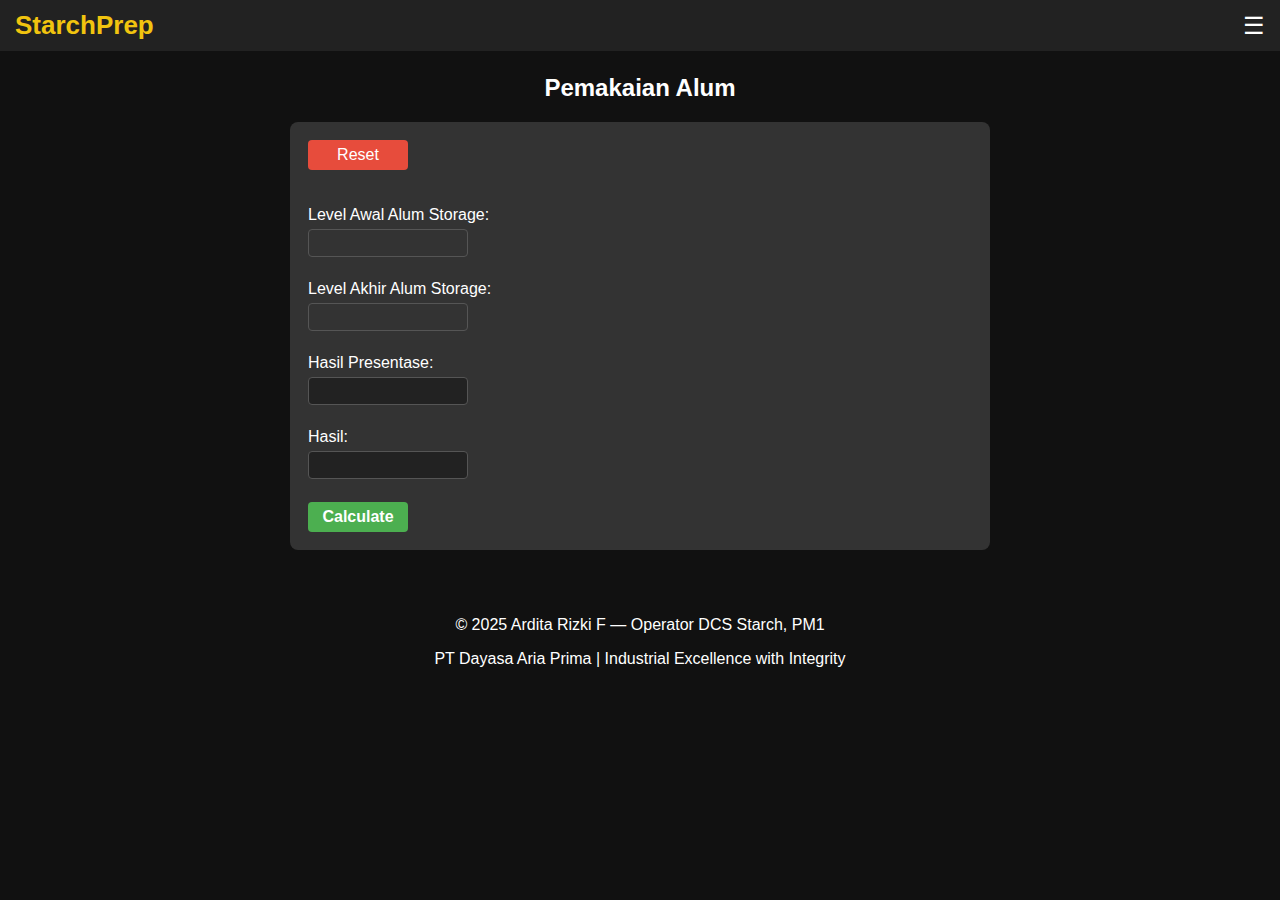
<file: alum.html>
﻿<!DOCTYPE html>
<html>
<head>
  <title>Rumus Konsumsi Alum</title>
  <meta charset="UTF-8">
  <meta http-equiv="X-UA-Compatible" content="IE=edge">
  <meta name="viewport" content="width=device-width, initial-scale=1">
  <link rel="stylesheet" href="xedni.css">
  <link rel="stylesheet" href="sweetalert2.css"> <!-- tidak digunakan tapi tetap disertakan -->
  <script src="script.js" type="text/javascript"></script>
  <script type="text/javascript" src="sweetalert2.js"></script> <!-- tidak digunakan -->
  <!-- Google tag (gtag.js) -->
<script async src="https://www.googletagmanager.com/gtag/js?id=G-FYZ91YW3FC"></script>
<script>
  window.dataLayer = window.dataLayer || [];
  function gtag(){dataLayer.push(arguments);}
  gtag('js', new Date());

  gtag('config', 'G-FYZ91YW3FC');
</script>

  <style>
    /* Custom popup sederhana */
    #popupOverlay {
      display: none;
      position: fixed;
      top: 0; left: 0;
      width: 100%; height: 100%;
      background: rgba(0,0,0,0.5);
      z-index: 9999;
    }

    #popupBox {
      background: #fff;
      width: 300px;
      margin: 150px auto;
      padding: 20px;
      border-radius: 6px;
      text-align: center;
      box-shadow: 0 0 15px rgba(0,0,0,0.3);
    }

    #popupMessage {
      margin-bottom: 20px;
      color: #333;
      font-size: 14px;
    }

    #popupBox button {
      padding: 6px 18px;
      font-weight: bold;
    }
  </style>
</head>
<body>
<header class="navbar">
  <div class="navbar-container">
    <div class="navbar-brand" onclick="window.location.href='index.html'">StarchPrep</div>
    <div class="navbar-toggle" onclick="toggleMenu()">☰</div>
    <div class="navbar-menu" id="navbarMenu">
      <a href="index.html" class="home-link">
        <img src="home.png" alt="Home" class="home-icon"> Home
      </a>
      <a href="alum.html">Konsumsi Alum</a>
      <a href="totalizer starch.html">Totalizer Starch</a>
      <a href="enzyme.html">Flow Enzyme</a>
      <a href="retentiontime.html">Retention Time</a>
      <a href="estimate.html">Estimasi Starch</a>
      <a href="SSA.html">Flow SSA</a>
      <a href="atago.html">Atago Solid</a>
      <a href="NaOH.html">Pemakaian NaOH</a>
      <a href="PPM.html">Dosis Enzyme</a>
      <a href="Starch Consumption.html">Starch Consumption</a>
      <a href="starch formula.html">Ensiklopedia Formula</a>
    </div>
  </div>
</header>

<br><br><br>

<h2>Pemakaian Alum</h2>
<form name="conversion">
  <input type="reset" value="Reset"><br><br>
  <label>Level Awal Alum Storage:
    <input type="number" id="LAW1" name="LAW1">
  </label><br>
  <label>Level Akhir Alum Storage:
    <input type="number" id="LAK1" name="LAK1">
  </label><br>
  <label>Hasil Presentase:<br>
    <input type="text" name="CONV" readonly>
  </label><br>
  <label>Hasil:<br>
    <input type="text" name="WG" readonly>
  </label><br>
  <button type="button" class="button" onclick="calculate()"><b>Calculate</b></button>
</form>

<!-- Custom Popup Box -->
<div id="popupOverlay">
  <div id="popupBox">
    <div id="popupMessage"></div>
    <button onclick="closePopup()">OK</button>
  </div>
</div>

<footer class="footer">
  <div class="footer-content">
    <p>&copy; 2025 Ardita Rizki F — Operator DCS Starch, PM1</p>
    <p>PT Dayasa Aria Prima | Industrial Excellence with Integrity</p>
  </div>
</footer>

<script>
  function showPopup(message) {
    document.getElementById('popupMessage').innerText = message;
    document.getElementById('popupOverlay').style.display = 'block';
  }

  function closePopup() {
    document.getElementById('popupOverlay').style.display = 'none';
  }

  function calculate() {
    var LAW1 = document.getElementById("LAW1").value;
    var LAK1 = document.getElementById("LAK1").value;

    if (LAW1 === "" || LAK1 === "") {
      showPopup("Isien Datae Cok! Semua kolom harus diisi.");
      return false;
    }

    LAW1 = parseFloat(LAW1);
    LAK1 = parseFloat(LAK1);

    if (LAW1 <= LAK1) {
      showPopup("Level Awal harus lebih besar dari Level Akhir.");
      return false;
    }

    var CONV = (LAW1 - LAK1).toFixed(1);
    document.forms["conversion"]["CONV"].value = CONV + ' %';
    document.forms["conversion"]["WG"].value = ((parseFloat(CONV) * 170162) / 100).toFixed(0) + ' kg';

    return true;
  }
</script>
</body>
</html>
</file>
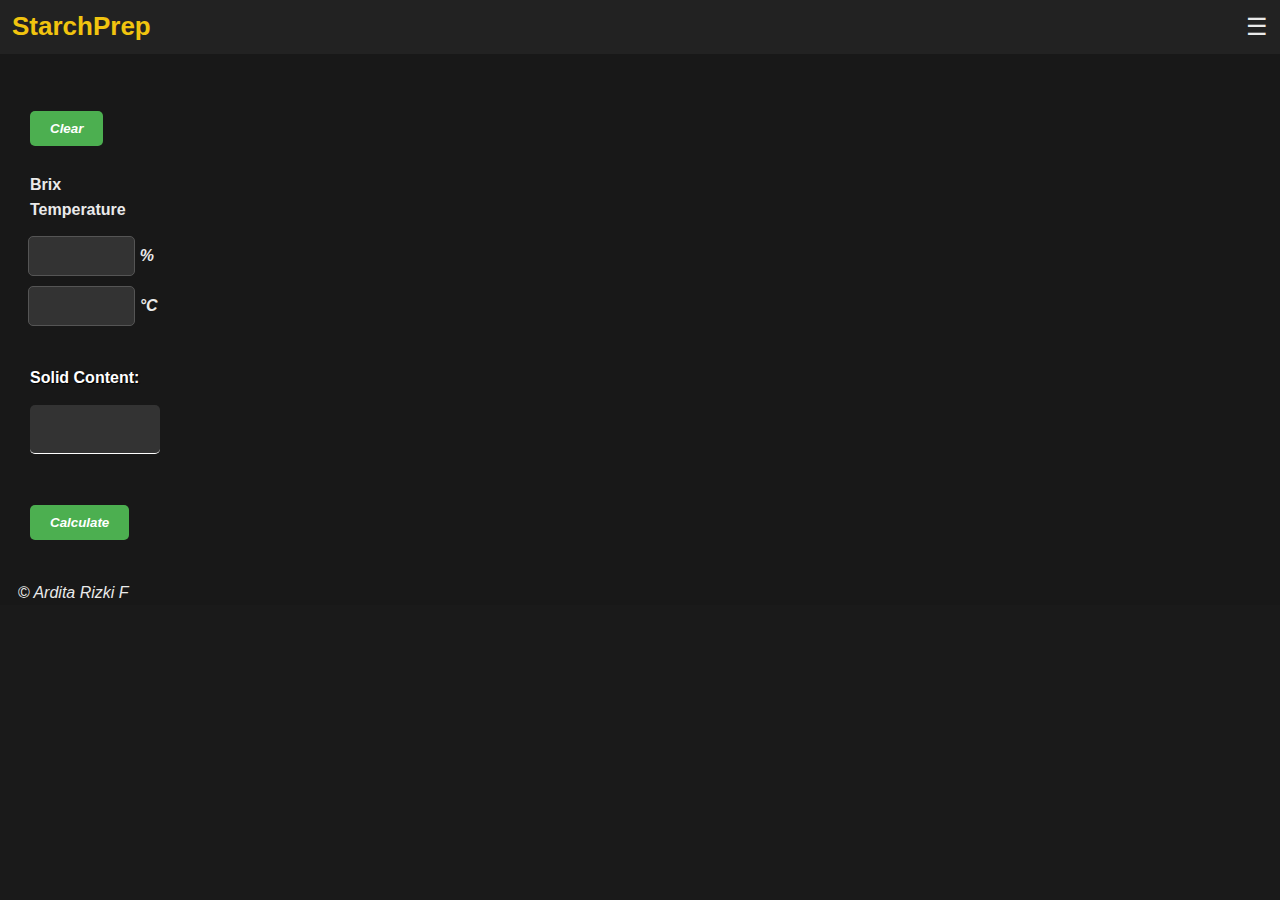
<file: atago.html>
﻿<!DOCTYPE html>
<html>
<head>
<title>Atago Solid</title>
<meta charset="UTF-8">
<meta name="viewport" content="width=device-width, initial-scale=1">
<link rel="stylesheet" href="atago.css">
	<script src="atago.js"></script>
	<script src="script.js" type="text/javascript"></script>
</head>
<body class="w3-black">
<!--arditarizki-->
<header class="navbar">
  <div id="navbar-placeholder"></div>
</header>
<script>
   $(document).ready(function() {
 
     $("#tombol_calc").click(function() {
	   $("#GETHUK").hide();
	   $("#OBAT").show();
     })
 
     $("#tombol_infm").click(function() {
	   $("#OBAT").hide();
	   $("#GETHUK").show();
     })	 
 
   });
</script>
<script type="text/javascript">
<!--Andreas Prima-->

function STMTBL()
{
  var BRX = parseFloat (document.getElementById("BRX").value);  
  var TMP = parseFloat (document.getElementById("TMP").value);
  
  
  if ((BRX>=0) & (BRX<=5))
  {
  document.getElementById("TR15").value = (0.29+(BRX-0)*((0.30-0.29)/(5-0)));
  document.getElementById("TR16").value = (0.24+(BRX-0)*((0.25-0.24)/(5-0)));
  document.getElementById("TR17").value = (0.18+(BRX-0)*((0.19-0.18)/(5-0)));
  document.getElementById("TR18").value = (0.12+(BRX-0)*((0.13-0.12)/(5-0)));
  document.getElementById("TR19").value = (0.06+(BRX-0)*((0.06-0.06)/(5-0)));
  document.getElementById("TR20").value = (0.00+(BRX-0)*((0.00-0.00)/(5-0)));
  document.getElementById("TR21").value = (0.06+(BRX-0)*((0.07-0.06)/(5-0)));
  document.getElementById("TR22").value = (0.13+(BRX-0)*((0.14-0.13)/(5-0)));
  document.getElementById("TR23").value = (0.20+(BRX-0)*((0.21-0.20)/(5-0)));
  document.getElementById("TR24").value = (0.27+(BRX-0)*((0.28-0.27)/(5-0)));
  document.getElementById("TR25").value = (0.34+(BRX-0)*((0.35-0.34)/(5-0)));
  document.getElementById("TR26").value = (0.42+(BRX-0)*((0.43-0.42)/(5-0)));
  document.getElementById("TR27").value = (0.50+(BRX-0)*((0.51-0.50)/(5-0)));
  document.getElementById("TR28").value = (0.58+(BRX-0)*((0.59-0.58)/(5-0)));
  document.getElementById("TR29").value = (0.66+(BRX-0)*((0.67-0.66)/(5-0)));
  document.getElementById("TR30").value = (0.74+(BRX-0)*((0.76-0.74)/(5-0)));
  document.getElementById("TR31").value = (0.83+(BRX-0)*((0.84-0.83)/(5-0)));
  document.getElementById("TR32").value = (0.92+(BRX-0)*((0.93-0.92)/(5-0)));
  document.getElementById("TR33").value = (1.01+(BRX-0)*((1.02-1.01)/(5-0)));
  document.getElementById("TR34").value = (1.10+(BRX-0)*((1.11-1.10)/(5-0)));
  document.getElementById("TR35").value = (1.19+(BRX-0)*((1.21-1.19)/(5-0)));
  document.getElementById("TR36").value = (1.29+(BRX-0)*((1.30-1.29)/(5-0)));
  document.getElementById("TR37").value = (1.39+(BRX-0)*((1.40-1.39)/(5-0)));
  document.getElementById("TR38").value = (1.49+(BRX-0)*((1.50-1.49)/(5-0)));
  document.getElementById("TR39").value = (1.59+(BRX-0)*((1.60-1.59)/(5-0)));
  document.getElementById("TR40").value = (1.69+(BRX-0)*((1.70-1.69)/(5-0)));
  }

  else if ((BRX>=5) & (BRX<=10))
  {
  document.getElementById("TR15").value = (0.30+(BRX-5)*((0.32-0.30)/(10-5)));
  document.getElementById("TR16").value = (0.25+(BRX-5)*((0.26-0.25)/(10-5)));
  document.getElementById("TR17").value = (0.19+(BRX-5)*((0.20-0.19)/(10-5)));
  document.getElementById("TR18").value = (0.13+(BRX-5)*((0.13-0.13)/(10-5)));
  document.getElementById("TR19").value = (0.06+(BRX-5)*((0.07-0.06)/(10-5)));
  document.getElementById("TR20").value = (0.00+(BRX-5)*((0.00-0.00)/(10-5)));
  document.getElementById("TR21").value = (0.07+(BRX-5)*((0.07-0.07)/(10-5)));
  document.getElementById("TR22").value = (0.14+(BRX-5)*((0.14-0.14)/(10-5)));
  document.getElementById("TR23").value = (0.21+(BRX-5)*((0.21-0.21)/(10-5)));
  document.getElementById("TR24").value = (0.28+(BRX-5)*((0.29-0.28)/(10-5)));
  document.getElementById("TR25").value = (0.35+(BRX-5)*((0.36-0.35)/(10-5)));
  document.getElementById("TR26").value = (0.43+(BRX-5)*((0.44-0.43)/(10-5)));
  document.getElementById("TR27").value = (0.51+(BRX-5)*((0.52-0.51)/(10-5)));
  document.getElementById("TR28").value = (0.59+(BRX-5)*((0.60-0.59)/(10-5)));
  document.getElementById("TR29").value = (0.67+(BRX-5)*((0.68-0.67)/(10-5)));
  document.getElementById("TR30").value = (0.76+(BRX-5)*((0.77-0.76)/(10-5)));
  document.getElementById("TR31").value = (0.84+(BRX-5)*((0.85-0.84)/(10-5)));
  document.getElementById("TR32").value = (0.93+(BRX-5)*((0.94-0.93)/(10-5)));
  document.getElementById("TR33").value = (1.02+(BRX-5)*((1.03-1.02)/(10-5)));
  document.getElementById("TR34").value = (1.11+(BRX-5)*((1.13-1.11)/(10-5)));
  document.getElementById("TR35").value = (1.21+(BRX-5)*((1.22-1.21)/(10-5)));
  document.getElementById("TR36").value = (1.30+(BRX-5)*((1.31-1.30)/(10-5)));
  document.getElementById("TR37").value = (1.40+(BRX-5)*((1.41-1.40)/(10-5)));
  document.getElementById("TR38").value = (1.50+(BRX-5)*((1.51-1.50)/(10-5)));
  document.getElementById("TR39").value = (1.60+(BRX-5)*((1.61-1.60)/(10-5)));
  document.getElementById("TR40").value = (1.70+(BRX-5)*((1.71-1.70)/(10-5)));
  }

  else if ((BRX>=10) & (BRX<=15))
  {
  document.getElementById("TR15").value = (0.32+(BRX-10)*((0.33-0.32)/(15-10)));
  document.getElementById("TR16").value = (0.26+(BRX-10)*((0.27-0.26)/(15-10)));
  document.getElementById("TR17").value = (0.20+(BRX-10)*((0.20-0.20)/(15-10)));
  document.getElementById("TR18").value = (0.13+(BRX-10)*((0.14-0.13)/(15-10)));
  document.getElementById("TR19").value = (0.07+(BRX-10)*((0.07-0.07)/(15-10)));
  document.getElementById("TR20").value = (0.00+(BRX-10)*((0.00-0.00)/(15-10)));
  document.getElementById("TR21").value = (0.07+(BRX-10)*((0.07-0.07)/(15-10)));
  document.getElementById("TR22").value = (0.14+(BRX-10)*((0.14-0.14)/(15-10)));
  document.getElementById("TR23").value = (0.21+(BRX-10)*((0.22-0.21)/(15-10)));
  document.getElementById("TR24").value = (0.29+(BRX-10)*((0.29-0.29)/(15-10)));
  document.getElementById("TR25").value = (0.36+(BRX-10)*((0.37-0.36)/(15-10)));
  document.getElementById("TR26").value = (0.44+(BRX-10)*((0.45-0.44)/(15-10)));
  document.getElementById("TR27").value = (0.52+(BRX-10)*((0.53-0.52)/(15-10)));
  document.getElementById("TR28").value = (0.60+(BRX-10)*((0.61-0.60)/(15-10)));
  document.getElementById("TR29").value = (0.68+(BRX-10)*((0.70-0.68)/(15-10)));
  document.getElementById("TR30").value = (0.77+(BRX-10)*((0.78-0.77)/(15-10)));
  document.getElementById("TR31").value = (0.85+(BRX-10)*((0.87-0.85)/(15-10)));
  document.getElementById("TR32").value = (0.94+(BRX-10)*((0.96-0.94)/(15-10)));
  document.getElementById("TR33").value = (1.03+(BRX-10)*((1.05-1.03)/(15-10)));
  document.getElementById("TR34").value = (1.13+(BRX-10)*((1.14-1.13)/(15-10)));
  document.getElementById("TR35").value = (1.22+(BRX-10)*((1.23-1.22)/(15-10)));
  document.getElementById("TR36").value = (1.31+(BRX-10)*((1.33-1.31)/(15-10)));
  document.getElementById("TR37").value = (1.41+(BRX-10)*((1.42-1.41)/(15-10)));
  document.getElementById("TR38").value = (1.51+(BRX-10)*((1.52-1.51)/(15-10)));
  document.getElementById("TR39").value = (1.61+(BRX-10)*((1.62-1.61)/(15-10)));
  document.getElementById("TR40").value = (1.71+(BRX-10)*((1.72-1.71)/(15-10)));
  }

  else if ((BRX>=15) & (BRX<=20))
  {
  document.getElementById("TR15").value = (0.33+(BRX-15)*((0.34-0.33)/(20-15)));
  document.getElementById("TR16").value = (0.27+(BRX-15)*((0.28-0.27)/(20-15)));
  document.getElementById("TR17").value = (0.20+(BRX-15)*((0.21-0.20)/(20-15)));
  document.getElementById("TR18").value = (0.14+(BRX-15)*((0.14-0.14)/(20-15)));
  document.getElementById("TR19").value = (0.07+(BRX-15)*((0.07-0.07)/(20-15)));
  document.getElementById("TR20").value = (0.00+(BRX-15)*((0.00-0.00)/(20-15)));
  document.getElementById("TR21").value = (0.07+(BRX-15)*((0.07-0.07)/(20-15)));
  document.getElementById("TR22").value = (0.14+(BRX-15)*((0.15-0.14)/(20-15)));
  document.getElementById("TR23").value = (0.22+(BRX-15)*((0.22-0.22)/(20-15)));
  document.getElementById("TR24").value = (0.29+(BRX-15)*((0.30-0.29)/(20-15)));
  document.getElementById("TR25").value = (0.37+(BRX-15)*((0.38-0.37)/(20-15)));
  document.getElementById("TR26").value = (0.45+(BRX-15)*((0.46-0.45)/(20-15)));
  document.getElementById("TR27").value = (0.53+(BRX-15)*((0.54-0.53)/(20-15)));
  document.getElementById("TR28").value = (0.61+(BRX-15)*((0.62-0.61)/(20-15)));
  document.getElementById("TR29").value = (0.70+(BRX-15)*((0.71-0.70)/(20-15)));
  document.getElementById("TR30").value = (0.78+(BRX-15)*((0.79-0.78)/(20-15)));
  document.getElementById("TR31").value = (0.87+(BRX-15)*((0.88-0.87)/(20-15)));
  document.getElementById("TR32").value = (0.96+(BRX-15)*((0.97-0.96)/(20-15)));
  document.getElementById("TR33").value = (1.05+(BRX-15)*((1.06-1.05)/(20-15)));
  document.getElementById("TR34").value = (1.14+(BRX-15)*((1.15-1.14)/(20-15)));
  document.getElementById("TR35").value = (1.23+(BRX-15)*((1.24-1.23)/(20-15)));
  document.getElementById("TR36").value = (1.33+(BRX-15)*((1.34-1.33)/(20-15)));
  document.getElementById("TR37").value = (1.42+(BRX-15)*((1.43-1.42)/(20-15)));
  document.getElementById("TR38").value = (1.52+(BRX-15)*((1.53-1.52)/(20-15)));
  document.getElementById("TR39").value = (1.62+(BRX-15)*((1.63-1.62)/(20-15)));
  document.getElementById("TR40").value = (1.72+(BRX-15)*((1.73-1.72)/(20-15)));
  }
  
  else if ((BRX>=20) & (BRX<=25))
  {
  document.getElementById("TR15").value = (0.34+(BRX-20)*((0.35-0.34)/(25-20)));
  document.getElementById("TR16").value = (0.28+(BRX-20)*((0.28-0.28)/(25-20)));
  document.getElementById("TR17").value = (0.21+(BRX-20)*((0.21-0.21)/(25-20)));
  document.getElementById("TR18").value = (0.14+(BRX-20)*((0.14-0.14)/(25-20)));
  document.getElementById("TR19").value = (0.07+(BRX-20)*((0.07-0.07)/(25-20)));
  document.getElementById("TR20").value = (0+(BRX-20)*((0-0)/(25-20)));
  document.getElementById("TR21").value = (0.07+(BRX-20)*((0.07-0.07)/(25-20)));
  document.getElementById("TR22").value = (0.15+(BRX-20)*((0.15-0.15)/(25-20)));
  document.getElementById("TR23").value = (0.22+(BRX-20)*((0.23-0.22)/(25-20)));
  document.getElementById("TR24").value = (0.3+(BRX-20)*((0.3-0.3)/(25-20)));
  document.getElementById("TR25").value = (0.38+(BRX-20)*((0.38-0.38)/(25-20)));
  document.getElementById("TR26").value = (0.46+(BRX-20)*((0.46-0.46)/(25-20)));
  document.getElementById("TR27").value = (0.54+(BRX-20)*((0.55-0.54)/(25-20)));
  document.getElementById("TR28").value = (0.62+(BRX-20)*((0.63-0.62)/(25-20)));
  document.getElementById("TR29").value = (0.71+(BRX-20)*((0.71-0.71)/(25-20)));
  document.getElementById("TR30").value = (0.79+(BRX-20)*((0.8-0.79)/(25-20)));
  document.getElementById("TR31").value = (0.88+(BRX-20)*((0.89-0.88)/(25-20)));
  document.getElementById("TR32").value = (0.97+(BRX-20)*((0.98-0.97)/(25-20)));
  document.getElementById("TR33").value = (1.06+(BRX-20)*((1.07-1.06)/(25-20)));
  document.getElementById("TR34").value = (1.15+(BRX-20)*((1.16-1.15)/(25-20)));
  document.getElementById("TR35").value = (1.24+(BRX-20)*((1.25-1.24)/(25-20)));
  document.getElementById("TR36").value = (1.34+(BRX-20)*((1.34-1.34)/(25-20)));
  document.getElementById("TR37").value = (1.43+(BRX-20)*((1.44-1.43)/(25-20)));
  document.getElementById("TR38").value = (1.53+(BRX-20)*((1.53-1.53)/(25-20)));
  document.getElementById("TR39").value = (1.63+(BRX-20)*((1.63-1.63)/(25-20)));
  document.getElementById("TR40").value = (1.73+(BRX-20)*((1.73-1.73)/(25-20)));
  }
  
  else if ((BRX>=25) & (BRX<=30))
  {
  document.getElementById("TR15").value = (0.35+(BRX-25)*((0.36-0.35)/(30-25)));
  document.getElementById("TR16").value = (0.28+(BRX-25)*((0.29-0.28)/(30-25)));
  document.getElementById("TR17").value = (0.21+(BRX-25)*((0.22-0.21)/(30-25)));
  document.getElementById("TR18").value = (0.14+(BRX-25)*((0.15-0.14)/(30-25)));
  document.getElementById("TR19").value = (0.07+(BRX-25)*((0.07-0.07)/(30-25)));
  document.getElementById("TR20").value = (0.00+(BRX-25)*((0.00-0.00)/(30-25)));
  document.getElementById("TR21").value = (0.07+(BRX-25)*((0.08-0.07)/(30-25)));
  document.getElementById("TR22").value = (0.15+(BRX-25)*((0.15-0.15)/(30-25)));
  document.getElementById("TR23").value = (0.23+(BRX-25)*((0.23-0.23)/(30-25)));
  document.getElementById("TR24").value = (0.3+(BRX-25)*((0.31-0.3)/(30-25)));
  document.getElementById("TR25").value = (0.38+(BRX-25)*((0.39-0.38)/(30-25)));
  document.getElementById("TR26").value = (0.46+(BRX-25)*((0.47-0.46)/(30-25)));
  document.getElementById("TR27").value = (0.55+(BRX-25)*((0.55-0.55)/(30-25)));
  document.getElementById("TR28").value = (0.63+(BRX-25)*((0.64-0.63)/(30-25)));
  document.getElementById("TR29").value = (0.71+(BRX-25)*((0.72-0.71)/(30-25)));
  document.getElementById("TR30").value = (0.8+(BRX-25)*((0.81-0.8)/(30-25)));
  document.getElementById("TR31").value = (0.89+(BRX-25)*((0.89-0.89)/(30-25)));
  document.getElementById("TR32").value = (0.98+(BRX-25)*((0.98-0.98)/(30-25)));
  document.getElementById("TR33").value = (1.07+(BRX-25)*((1.07-1.07)/(30-25)));
  document.getElementById("TR34").value = (1.16+(BRX-25)*((1.16-1.16)/(30-25)));
  document.getElementById("TR35").value = (1.25+(BRX-25)*((1.25-1.25)/(30-25)));
  document.getElementById("TR36").value = (1.34+(BRX-25)*((1.35-1.34)/(30-25)));
  document.getElementById("TR37").value = (1.44+(BRX-25)*((1.44-1.44)/(30-25)));
  document.getElementById("TR38").value = (1.53+(BRX-25)*((1.54-1.53)/(30-25)));
  document.getElementById("TR39").value = (1.63+(BRX-25)*((1.63-1.63)/(30-25)));
  document.getElementById("TR40").value = (1.73+(BRX-25)*((1.73-1.73)/(30-25)));
  }
  
  else if ((BRX>=30) & (BRX<=35))
  {
  document.getElementById("TR15").value = (0.36+(BRX-30)*((0.37-0.36)/(35-30)));
  document.getElementById("TR16").value = (0.29+(BRX-30)*((0.3-0.29)/(35-30)));
  document.getElementById("TR17").value = (0.22+(BRX-30)*((0.22-0.22)/(35-30)));
  document.getElementById("TR18").value = (0.15+(BRX-30)*((0.15-0.15)/(35-30)));
  document.getElementById("TR19").value = (0.07+(BRX-30)*((0.08-0.07)/(35-30)));
  document.getElementById("TR20").value = (0+(BRX-30)*((0-0)/(35-30)));
  document.getElementById("TR21").value = (0.08+(BRX-30)*((0.08-0.08)/(35-30)));
  document.getElementById("TR22").value = (0.15+(BRX-30)*((0.15-0.15)/(35-30)));
  document.getElementById("TR23").value = (0.23+(BRX-30)*((0.23-0.23)/(35-30)));
  document.getElementById("TR24").value = (0.31+(BRX-30)*((0.31-0.31)/(35-30)));
  document.getElementById("TR25").value = (0.39+(BRX-30)*((0.39-0.39)/(35-30)));
  document.getElementById("TR26").value = (0.47+(BRX-30)*((0.47-0.47)/(35-30)));
  document.getElementById("TR27").value = (0.55+(BRX-30)*((0.56-0.55)/(35-30)));
  document.getElementById("TR28").value = (0.64+(BRX-30)*((0.64-0.64)/(35-30)));
  document.getElementById("TR29").value = (0.72+(BRX-30)*((0.73-0.72)/(35-30)));
  document.getElementById("TR30").value = (0.81+(BRX-30)*((0.81-0.81)/(35-30)));
  document.getElementById("TR31").value = (0.89+(BRX-30)*((0.9-0.89)/(35-30)));
  document.getElementById("TR32").value = (0.98+(BRX-30)*((0.99-0.98)/(35-30)));
  document.getElementById("TR33").value = (1.07+(BRX-30)*((1.08-1.07)/(35-30)));
  document.getElementById("TR34").value = (1.16+(BRX-30)*((1.17-1.16)/(35-30)));
  document.getElementById("TR35").value = (1.25+(BRX-30)*((1.26-1.25)/(35-30)));
  document.getElementById("TR36").value = (1.35+(BRX-30)*((1.35-1.35)/(35-30)));
  document.getElementById("TR37").value = (1.44+(BRX-30)*((1.44-1.44)/(35-30)));
  document.getElementById("TR38").value = (1.54+(BRX-30)*((1.54-1.54)/(35-30)));
  document.getElementById("TR39").value = (1.63+(BRX-30)*((1.63-1.63)/(35-30)));
  document.getElementById("TR40").value = (1.73+(BRX-30)*((1.73-1.73)/(35-30)));
  }
  
  else if ((BRX>=35) & (BRX<=40))
  {
  document.getElementById("TR15").value = (0.37+(BRX-35)*((0.37-0.37)/(40-35)));
  document.getElementById("TR16").value = (0.3+(BRX-35)*((0.3-0.3)/(40-35)));
  document.getElementById("TR17").value = (0.22+(BRX-35)*((0.23-0.22)/(40-35)));
  document.getElementById("TR18").value = (0.15+(BRX-35)*((0.15-0.15)/(40-35)));
  document.getElementById("TR19").value = (0.08+(BRX-35)*((0.08-0.08)/(40-35)));
  document.getElementById("TR20").value = (0+(BRX-35)*((0-0)/(40-35)));
  document.getElementById("TR21").value = (0.08+(BRX-35)*((0.08-0.08)/(40-35)));
  document.getElementById("TR22").value = (0.15+(BRX-35)*((0.16-0.15)/(40-35)));
  document.getElementById("TR23").value = (0.23+(BRX-35)*((0.23-0.23)/(40-35)));
  document.getElementById("TR24").value = (0.31+(BRX-35)*((0.31-0.31)/(40-35)));
  document.getElementById("TR25").value = (0.39+(BRX-35)*((0.4-0.39)/(40-35)));
  document.getElementById("TR26").value = (0.47+(BRX-35)*((0.48-0.47)/(40-35)));
  document.getElementById("TR27").value = (0.56+(BRX-35)*((0.56-0.56)/(40-35)));
  document.getElementById("TR28").value = (0.64+(BRX-35)*((0.64-0.64)/(40-35)));
  document.getElementById("TR29").value = (0.73+(BRX-35)*((0.73-0.73)/(40-35)));
  document.getElementById("TR30").value = (0.81+(BRX-35)*((0.82-0.81)/(40-35)));
  document.getElementById("TR31").value = (0.9+(BRX-35)*((0.9-0.9)/(40-35)));
  document.getElementById("TR32").value = (0.99+(BRX-35)*((0.99-0.99)/(40-35)));
  document.getElementById("TR33").value = (1.08+(BRX-35)*((1.08-1.08)/(40-35)));
  document.getElementById("TR34").value = (1.17+(BRX-35)*((1.17-1.17)/(40-35)));
  document.getElementById("TR35").value = (1.26+(BRX-35)*((1.26-1.26)/(40-35)));
  document.getElementById("TR36").value = (1.35+(BRX-35)*((1.35-1.35)/(40-35)));
  document.getElementById("TR37").value = (1.44+(BRX-35)*((1.44-1.44)/(40-35)));
  document.getElementById("TR38").value = (1.54+(BRX-35)*((1.53-1.54)/(40-35)));
  document.getElementById("TR39").value = (1.63+(BRX-35)*((1.63-1.63)/(40-35)));
  document.getElementById("TR40").value = (1.73+(BRX-35)*((1.72-1.73)/(40-35)));
  }
  
  else if ((BRX>=40) & (BRX<=45))
  {
  document.getElementById("TR15").value = (0.37+(BRX-40)*((0.38-0.37)/(45-40)));
  document.getElementById("TR16").value = (0.3+(BRX-40)*((0.3-0.3)/(45-40)));
  document.getElementById("TR17").value = (0.23+(BRX-40)*((0.23-0.23)/(45-40)));
  document.getElementById("TR18").value = (0.15+(BRX-40)*((0.15-0.15)/(45-40)));
  document.getElementById("TR19").value = (0.08+(BRX-40)*((0.08-0.08)/(45-40)));
  document.getElementById("TR20").value = (0+(BRX-40)*((0-0)/(45-40)));
  document.getElementById("TR21").value = (0.08+(BRX-40)*((0.08-0.08)/(45-40)));
  document.getElementById("TR22").value = (0.16+(BRX-40)*((0.16-0.16)/(45-40)));
  document.getElementById("TR23").value = (0.23+(BRX-40)*((0.24-0.23)/(45-40)));
  document.getElementById("TR24").value = (0.31+(BRX-40)*((0.32-0.31)/(45-40)));
  document.getElementById("TR25").value = (0.4+(BRX-40)*((0.4-0.4)/(45-40)));
  document.getElementById("TR26").value = (0.48+(BRX-40)*((0.48-0.48)/(45-40)));
  document.getElementById("TR27").value = (0.56+(BRX-40)*((0.56-0.56)/(45-40)));
  document.getElementById("TR28").value = (0.64+(BRX-40)*((0.65-0.64)/(45-40)));
  document.getElementById("TR29").value = (0.73+(BRX-40)*((0.73-0.73)/(45-40)));
  document.getElementById("TR30").value = (0.82+(BRX-40)*((0.82-0.82)/(45-40)));
  document.getElementById("TR31").value = (0.9+(BRX-40)*((0.9-0.9)/(45-40)));
  document.getElementById("TR32").value = (0.99+(BRX-40)*((0.99-0.99)/(45-40)));
  document.getElementById("TR33").value = (1.08+(BRX-40)*((1.08-1.08)/(45-40)));
  document.getElementById("TR34").value = (1.17+(BRX-40)*((1.16-1.17)/(45-40)));
  document.getElementById("TR35").value = (1.26+(BRX-40)*((1.25-1.26)/(45-40)));
  document.getElementById("TR36").value = (1.35+(BRX-40)*((1.34-1.35)/(45-40)));
  document.getElementById("TR37").value = (1.44+(BRX-40)*((1.43-1.44)/(45-40)));
  document.getElementById("TR38").value = (1.53+(BRX-40)*((1.53-1.53)/(45-40)));
  document.getElementById("TR39").value = (1.63+(BRX-40)*((1.62-1.63)/(45-40)));
  document.getElementById("TR40").value = (1.72+(BRX-40)*((1.71-1.72)/(45-40)));
  }
  
  else if ((BRX>=45) & (BRX<=50))
  {
  document.getElementById("TR15").value = (0.38+(BRX-45)*((0.38-0.38)/(50-45)));
  document.getElementById("TR16").value = (0.3+(BRX-45)*((0.31-0.3)/(50-45)));
  document.getElementById("TR17").value = (0.23+(BRX-45)*((0.23-0.23)/(50-45)));
  document.getElementById("TR18").value = (0.15+(BRX-45)*((0.15-0.15)/(50-45)));
  document.getElementById("TR19").value = (0.08+(BRX-45)*((0.08-0.08)/(50-45)));
  document.getElementById("TR20").value = (0+(BRX-45)*((0-0)/(50-45)));
  document.getElementById("TR21").value = (0.08+(BRX-45)*((0.08-0.08)/(50-45)));
  document.getElementById("TR22").value = (0.16+(BRX-45)*((0.16-0.16)/(50-45)));
  document.getElementById("TR23").value = (0.24+(BRX-45)*((0.24-0.24)/(50-45)));
  document.getElementById("TR24").value = (0.32+(BRX-45)*((0.32-0.32)/(50-45)));
  document.getElementById("TR25").value = (0.4+(BRX-45)*((0.4-0.4)/(50-45)));
  document.getElementById("TR26").value = (0.48+(BRX-45)*((0.48-0.48)/(50-45)));
  document.getElementById("TR27").value = (0.56+(BRX-45)*((0.56-0.56)/(50-45)));
  document.getElementById("TR28").value = (0.65+(BRX-45)*((0.65-0.65)/(50-45)));
  document.getElementById("TR29").value = (0.73+(BRX-45)*((0.73-0.73)/(50-45)));
  document.getElementById("TR30").value = (0.82+(BRX-45)*((0.81-0.82)/(50-45)));
  document.getElementById("TR31").value = (0.9+(BRX-45)*((0.9-0.9)/(50-45)));
  document.getElementById("TR32").value = (0.99+(BRX-45)*((0.99-0.99)/(50-45)));
  document.getElementById("TR33").value = (1.08+(BRX-45)*((1.07-1.08)/(50-45)));
  document.getElementById("TR34").value = (1.16+(BRX-45)*((1.16-1.16)/(50-45)));
  document.getElementById("TR35").value = (1.25+(BRX-45)*((1.25-1.25)/(50-45)));
  document.getElementById("TR36").value = (1.34+(BRX-45)*((1.34-1.34)/(50-45)));
  document.getElementById("TR37").value = (1.43+(BRX-45)*((1.43-1.43)/(50-45)));
  document.getElementById("TR38").value = (1.53+(BRX-45)*((1.52-1.53)/(50-45)));
  document.getElementById("TR39").value = (1.62+(BRX-45)*((1.61-1.62)/(50-45)));
  document.getElementById("TR40").value = (1.71+(BRX-45)*((1.7-1.71)/(50-45)));
  }
  
  else if ((BRX>=50) & (BRX<=55))
  {
  document.getElementById("TR15").value = (0.38+(BRX-50)*((0.38-0.38)/(55-50)));
  document.getElementById("TR16").value = (0.31+(BRX-50)*((0.31-0.31)/(55-50)));
  document.getElementById("TR17").value = (0.23+(BRX-50)*((0.23-0.23)/(55-50)));
  document.getElementById("TR18").value = (0.15+(BRX-50)*((0.15-0.15)/(55-50)));
  document.getElementById("TR19").value = (0.08+(BRX-50)*((0.08-0.08)/(55-50)));
  document.getElementById("TR20").value = (0+(BRX-50)*((0-0)/(55-50)));
  document.getElementById("TR21").value = (0.08+(BRX-50)*((0.08-0.08)/(55-50)));
  document.getElementById("TR22").value = (0.16+(BRX-50)*((0.16-0.16)/(55-50)));
  document.getElementById("TR23").value = (0.24+(BRX-50)*((0.24-0.24)/(55-50)));
  document.getElementById("TR24").value = (0.32+(BRX-50)*((0.32-0.32)/(55-50)));
  document.getElementById("TR25").value = (0.4+(BRX-50)*((0.4-0.4)/(55-50)));
  document.getElementById("TR26").value = (0.48+(BRX-50)*((0.48-0.48)/(55-50)));
  document.getElementById("TR27").value = (0.56+(BRX-50)*((0.56-0.56)/(55-50)));
  document.getElementById("TR28").value = (0.65+(BRX-50)*((0.64-0.65)/(55-50)));
  document.getElementById("TR29").value = (0.73+(BRX-50)*((0.73-0.73)/(55-50)));
  document.getElementById("TR30").value = (0.81+(BRX-50)*((0.81-0.81)/(55-50)));
  document.getElementById("TR31").value = (0.9+(BRX-50)*((0.89-0.9)/(55-50)));
  document.getElementById("TR32").value = (0.99+(BRX-50)*((0.98-0.99)/(55-50)));
  document.getElementById("TR33").value = (1.07+(BRX-50)*((1.07-1.07)/(55-50)));
  document.getElementById("TR34").value = (1.16+(BRX-50)*((1.15-1.16)/(55-50)));
  document.getElementById("TR35").value = (1.25+(BRX-50)*((1.24-1.25)/(55-50)));
  document.getElementById("TR36").value = (1.34+(BRX-50)*((1.33-1.34)/(55-50)));
  document.getElementById("TR37").value = (1.43+(BRX-50)*((1.41-1.43)/(55-50)));
  document.getElementById("TR38").value = (1.52+(BRX-50)*((1.52-1.52)/(55-50)));
  document.getElementById("TR39").value = (1.61+(BRX-50)*((1.59-1.61)/(55-50)));
  document.getElementById("TR40").value = (1.7+(BRX-50)*((1.68-1.7)/(55-50)));
  }
  
  else if ((BRX>=55) & (BRX<=60))
  {
  document.getElementById("TR15").value = (0.38+(BRX-55)*((0.38-0.38)/(60-55)));
  document.getElementById("TR16").value = (0.31+(BRX-55)*((0.31-0.31)/(60-55)));
  document.getElementById("TR17").value = (0.23+(BRX-55)*((0.23-0.23)/(60-55)));
  document.getElementById("TR18").value = (0.15+(BRX-55)*((0.15-0.15)/(60-55)));
  document.getElementById("TR19").value = (0.08+(BRX-55)*((0.08-0.08)/(60-55)));
  document.getElementById("TR20").value = (0+(BRX-55)*((0-0)/(60-55)));
  document.getElementById("TR21").value = (0.08+(BRX-55)*((0.08-0.08)/(60-55)));
  document.getElementById("TR22").value = (0.16+(BRX-55)*((0.16-0.16)/(60-55)));
  document.getElementById("TR23").value = (0.24+(BRX-55)*((0.24-0.24)/(60-55)));
  document.getElementById("TR24").value = (0.32+(BRX-55)*((0.32-0.32)/(60-55)));
  document.getElementById("TR25").value = (0.4+(BRX-55)*((0.4-0.4)/(60-55)));
  document.getElementById("TR26").value = (0.48+(BRX-55)*((0.48-0.48)/(60-55)));
  document.getElementById("TR27").value = (0.56+(BRX-55)*((0.56-0.56)/(60-55)));
  document.getElementById("TR28").value = (0.64+(BRX-55)*((0.64-0.64)/(60-55)));
  document.getElementById("TR29").value = (0.73+(BRX-55)*((0.72-0.73)/(60-55)));
  document.getElementById("TR30").value = (0.81+(BRX-55)*((0.8-0.81)/(60-55)));
  document.getElementById("TR31").value = (0.89+(BRX-55)*((0.89-0.89)/(60-55)));
  document.getElementById("TR32").value = (0.98+(BRX-55)*((0.97-0.98)/(60-55)));
  document.getElementById("TR33").value = (1.07+(BRX-55)*((1.06-1.07)/(60-55)));
  document.getElementById("TR34").value = (1.15+(BRX-55)*((1.14-1.15)/(60-55)));
  document.getElementById("TR35").value = (1.24+(BRX-55)*((1.23-1.24)/(60-55)));
  document.getElementById("TR36").value = (1.33+(BRX-55)*((1.31-1.33)/(60-55)));
  document.getElementById("TR37").value = (1.41+(BRX-55)*((1.4-1.41)/(60-55)));
  document.getElementById("TR38").value = (1.52+(BRX-55)*((1.48-1.52)/(60-55)));
  document.getElementById("TR39").value = (1.59+(BRX-55)*((1.57-1.59)/(60-55)));
  document.getElementById("TR40").value = (1.68+(BRX-55)*((1.66-1.68)/(60-55)));
  }
  
  else if ((BRX>=60) & (BRX<=65))
  {
  document.getElementById("TR15").value = (0.38+(BRX-60)*((0.38-0.38)/(65-60)));
  document.getElementById("TR16").value = (0.31+(BRX-60)*((0.31-0.31)/(65-60)));
  document.getElementById("TR17").value = (0.23+(BRX-60)*((0.23-0.23)/(65-60)));
  document.getElementById("TR18").value = (0.15+(BRX-60)*((0.15-0.15)/(65-60)));
  document.getElementById("TR19").value = (0.08+(BRX-60)*((0.08-0.08)/(65-60)));
  document.getElementById("TR20").value = (0+(BRX-60)*((0-0)/(65-60)));
  document.getElementById("TR21").value = (0.08+(BRX-60)*((0.08-0.08)/(65-60)));
  document.getElementById("TR22").value = (0.16+(BRX-60)*((0.16-0.16)/(65-60)));
  document.getElementById("TR23").value = (0.24+(BRX-60)*((0.23-0.24)/(65-60)));
  document.getElementById("TR24").value = (0.32+(BRX-60)*((0.31-0.32)/(65-60)));
  document.getElementById("TR25").value = (0.4+(BRX-60)*((0.39-0.4)/(65-60)));
  document.getElementById("TR26").value = (0.48+(BRX-60)*((0.47-0.48)/(65-60)));
  document.getElementById("TR27").value = (0.56+(BRX-60)*((0.55-0.56)/(65-60)));
  document.getElementById("TR28").value = (0.64+(BRX-60)*((0.63-0.64)/(65-60)));
  document.getElementById("TR29").value = (0.72+(BRX-60)*((0.72-0.72)/(65-60)));
  document.getElementById("TR30").value = (0.8+(BRX-60)*((0.8-0.8)/(65-60)));
  document.getElementById("TR31").value = (0.89+(BRX-60)*((0.88-0.89)/(65-60)));
  document.getElementById("TR32").value = (0.97+(BRX-60)*((0.96-0.97)/(65-60)));
  document.getElementById("TR33").value = (1.06+(BRX-60)*((1.04-1.06)/(65-60)));
  document.getElementById("TR34").value = (1.14+(BRX-60)*((1.13-1.14)/(65-60)));
  document.getElementById("TR35").value = (1.23+(BRX-60)*((1.21-1.23)/(65-60)));
  document.getElementById("TR36").value = (1.31+(BRX-60)*((1.29-1.31)/(65-60)));
  document.getElementById("TR37").value = (1.4+(BRX-60)*((1.38-1.4)/(65-60)));
  document.getElementById("TR38").value = (1.48+(BRX-60)*((1.46-1.48)/(65-60)));
  document.getElementById("TR39").value = (1.57+(BRX-60)*((1.55-1.57)/(65-60)));
  document.getElementById("TR40").value = (1.66+(BRX-60)*((1.63-1.66)/(65-60)));
  }
  
  else if ((BRX>=65) & (BRX<=70))
  {
  document.getElementById("TR15").value = (0.38+(BRX-65)*((0.38-0.38)/(70-65)));
  document.getElementById("TR16").value = (0.31+(BRX-65)*((0.31-0.31)/(70-65)));
  document.getElementById("TR17").value = (0.23+(BRX-65)*((0.23-0.23)/(70-65)));
  document.getElementById("TR18").value = (0.15+(BRX-65)*((0.15-0.15)/(70-65)));
  document.getElementById("TR19").value = (0.08+(BRX-65)*((0.08-0.08)/(70-65)));
  document.getElementById("TR20").value = (0+(BRX-65)*((0-0)/(70-65)));
  document.getElementById("TR21").value = (0.08+(BRX-65)*((0.08-0.08)/(70-65)));
  document.getElementById("TR22").value = (0.16+(BRX-65)*((0.15-0.16)/(70-65)));
  document.getElementById("TR23").value = (0.23+(BRX-65)*((0.23-0.23)/(70-65)));
  document.getElementById("TR24").value = (0.31+(BRX-65)*((0.31-0.31)/(70-65)));
  document.getElementById("TR25").value = (0.39+(BRX-65)*((0.39-0.39)/(70-65)));
  document.getElementById("TR26").value = (0.47+(BRX-65)*((0.47-0.47)/(70-65)));
  document.getElementById("TR27").value = (0.55+(BRX-65)*((0.55-0.55)/(70-65)));
  document.getElementById("TR28").value = (0.63+(BRX-65)*((0.63-0.63)/(70-65)));
  document.getElementById("TR29").value = (0.72+(BRX-65)*((0.71-0.72)/(70-65)));
  document.getElementById("TR30").value = (0.8+(BRX-65)*((0.79-0.8)/(70-65)));
  document.getElementById("TR31").value = (0.88+(BRX-65)*((0.87-0.88)/(70-65)));
  document.getElementById("TR32").value = (0.96+(BRX-65)*((0.95-0.96)/(70-65)));
  document.getElementById("TR33").value = (1.04+(BRX-65)*((1.03-1.04)/(70-65)));
  document.getElementById("TR34").value = (1.13+(BRX-65)*((1.11-1.13)/(70-65)));
  document.getElementById("TR35").value = (1.21+(BRX-65)*((1.19-1.21)/(70-65)));
  document.getElementById("TR36").value = (1.29+(BRX-65)*((1.28-1.29)/(70-65)));
  document.getElementById("TR37").value = (1.38+(BRX-65)*((1.36-1.38)/(70-65)));
  document.getElementById("TR38").value = (1.46+(BRX-65)*((1.44-1.46)/(70-65)));
  document.getElementById("TR39").value = (1.55+(BRX-65)*((1.52-1.55)/(70-65)));
  document.getElementById("TR40").value = (1.63+(BRX-65)*((1.61-1.63)/(70-65)));
  }

  else if ((BRX>=70) & (BRX<=75))
  {
  document.getElementById("TR15").value = (0.38+(BRX-70)*((0.38-0.38)/(75-70)));
  document.getElementById("TR16").value = (0.31+(BRX-70)*((0.3-0.31)/(75-70)));
  document.getElementById("TR17").value = (0.23+(BRX-70)*((0.23-0.23)/(75-70)));
  document.getElementById("TR18").value = (0.15+(BRX-70)*((0.15-0.15)/(75-70)));
  document.getElementById("TR19").value = (0.08+(BRX-70)*((0.08-0.08)/(75-70)));
  document.getElementById("TR20").value = (0+(BRX-70)*((0-0)/(75-70)));
  document.getElementById("TR21").value = (0.08+(BRX-70)*((0.08-0.08)/(75-70)));
  document.getElementById("TR22").value = (0.15+(BRX-70)*((0.15-0.15)/(75-70)));
  document.getElementById("TR23").value = (0.23+(BRX-70)*((0.23-0.23)/(75-70)));
  document.getElementById("TR24").value = (0.31+(BRX-70)*((0.31-0.31)/(75-70)));
  document.getElementById("TR25").value = (0.39+(BRX-70)*((0.38-0.39)/(75-70)));
  document.getElementById("TR26").value = (0.47+(BRX-70)*((0.46-0.47)/(75-70)));
  document.getElementById("TR27").value = (0.55+(BRX-70)*((0.54-0.55)/(75-70)));
  document.getElementById("TR28").value = (0.63+(BRX-70)*((0.62-0.63)/(75-70)));
  document.getElementById("TR29").value = (0.71+(BRX-70)*((0.7-0.71)/(75-70)));
  document.getElementById("TR30").value = (0.79+(BRX-70)*((0.78-0.79)/(75-70)));
  document.getElementById("TR31").value = (0.87+(BRX-70)*((0.86-0.87)/(75-70)));
  document.getElementById("TR32").value = (0.95+(BRX-70)*((0.93-0.95)/(75-70)));
  document.getElementById("TR33").value = (1.03+(BRX-70)*((1.01-1.03)/(75-70)));
  document.getElementById("TR34").value = (1.11+(BRX-70)*((1.09-1.11)/(75-70)));
  document.getElementById("TR35").value = (1.19+(BRX-70)*((1.17-1.19)/(75-70)));
  document.getElementById("TR36").value = (1.28+(BRX-70)*((1.25-1.28)/(75-70)));
  document.getElementById("TR37").value = (1.36+(BRX-70)*((1.33-1.36)/(75-70)));
  document.getElementById("TR38").value = (1.44+(BRX-70)*((1.42-1.44)/(75-70)));
  document.getElementById("TR39").value = (1.52+(BRX-70)*((1.5-1.52)/(75-70)));
  document.getElementById("TR40").value = (1.61+(BRX-70)*((1.58-1.61)/(75-70)));
  }
  
  else if ((BRX>=75) & (BRX<=80))
  {
  document.getElementById("TR15").value = (0.38+(BRX-75)*((0.37-0.38)/(80-75)));
  document.getElementById("TR16").value = (0.3+(BRX-75)*((0.3-0.3)/(80-75)));
  document.getElementById("TR17").value = (0.23+(BRX-75)*((0.23-0.23)/(80-75)));
  document.getElementById("TR18").value = (0.15+(BRX-75)*((0.15-0.15)/(80-75)));
  document.getElementById("TR19").value = (0.08+(BRX-75)*((0.08-0.08)/(80-75)));
  document.getElementById("TR20").value = (0+(BRX-75)*((0-0)/(80-75)));
  document.getElementById("TR21").value = (0.08+(BRX-75)*((0.08-0.08)/(80-75)));
  document.getElementById("TR22").value = (0.15+(BRX-75)*((0.15-0.15)/(80-75)));
  document.getElementById("TR23").value = (0.23+(BRX-75)*((0.23-0.23)/(80-75)));
  document.getElementById("TR24").value = (0.31+(BRX-75)*((0.3-0.31)/(80-75)));
  document.getElementById("TR25").value = (0.38+(BRX-75)*((0.38-0.38)/(80-75)));
  document.getElementById("TR26").value = (0.46+(BRX-75)*((0.46-0.46)/(80-75)));
  document.getElementById("TR27").value = (0.54+(BRX-75)*((0.53-0.54)/(80-75)));
  document.getElementById("TR28").value = (0.62+(BRX-75)*((0.61-0.62)/(80-75)));
  document.getElementById("TR29").value = (0.7+(BRX-75)*((0.69-0.7)/(80-75)));
  document.getElementById("TR30").value = (0.78+(BRX-75)*((0.76-0.78)/(80-75)));
  document.getElementById("TR31").value = (0.86+(BRX-75)*((0.84-0.86)/(80-75)));
  document.getElementById("TR32").value = (0.93+(BRX-75)*((0.92-0.93)/(80-75)));
  document.getElementById("TR33").value = (1.01+(BRX-75)*((1-1.01)/(80-75)));
  document.getElementById("TR34").value = (1.09+(BRX-75)*((1.07-1.09)/(80-75)));
  document.getElementById("TR35").value = (1.17+(BRX-75)*((1.15-1.17)/(80-75)));
  document.getElementById("TR36").value = (1.25+(BRX-75)*((1.23-1.25)/(80-75)));
  document.getElementById("TR37").value = (1.33+(BRX-75)*((1.31-1.33)/(80-75)));
  document.getElementById("TR38").value = (1.42+(BRX-75)*((1.39-1.42)/(80-75)));
  document.getElementById("TR39").value = (1.5+(BRX-75)*((1.47-1.5)/(80-75)));
  document.getElementById("TR40").value = (1.58+(BRX-75)*((1.54-1.58)/(80-75)));
  }
  
  else if ((BRX>=80) & (BRX<=85))
  {
  document.getElementById("TR15").value = (0.37+(BRX-80)*((0.37-0.37)/(85-80)));
  document.getElementById("TR16").value = (0.3+(BRX-80)*((0.3-0.3)/(85-80)));
  document.getElementById("TR17").value = (0.23+(BRX-80)*((0.22-0.23)/(85-80)));
  document.getElementById("TR18").value = (0.15+(BRX-80)*((0.15-0.15)/(85-80)));
  document.getElementById("TR19").value = (0.08+(BRX-80)*((0.07-0.08)/(85-80)));
  document.getElementById("TR20").value = (0+(BRX-80)*((0-0)/(85-80)));
  document.getElementById("TR21").value = (0.08+(BRX-80)*((0.07-0.08)/(85-80)));
  document.getElementById("TR22").value = (0.15+(BRX-80)*((0.15-0.15)/(85-80)));
  document.getElementById("TR23").value = (0.23+(BRX-80)*((0.22-0.23)/(85-80)));
  document.getElementById("TR24").value = (0.3+(BRX-80)*((0.3-0.3)/(85-80)));
  document.getElementById("TR25").value = (0.38+(BRX-80)*((0.37-0.38)/(85-80)));
  document.getElementById("TR26").value = (0.46+(BRX-80)*((0.45-0.46)/(85-80)));
  document.getElementById("TR27").value = (0.53+(BRX-80)*((0.52-0.53)/(85-80)));
  document.getElementById("TR28").value = (0.61+(BRX-80)*((0.6-0.61)/(85-80)));
  document.getElementById("TR29").value = (0.69+(BRX-80)*((0.67-0.69)/(85-80)));
  document.getElementById("TR30").value = (0.76+(BRX-80)*((0.75-0.76)/(85-80)));
  document.getElementById("TR31").value = (0.84+(BRX-80)*((0.82-0.84)/(85-80)));
  document.getElementById("TR32").value = (0.92+(BRX-80)*((0.9-0.92)/(85-80)));
  document.getElementById("TR33").value = (1+(BRX-80)*((0.98-1)/(85-80)));
  document.getElementById("TR34").value = (1.07+(BRX-80)*((1.05-1.07)/(85-80)));
  document.getElementById("TR35").value = (1.15+(BRX-80)*((1.13-1.15)/(85-80)));
  document.getElementById("TR36").value = (1.23+(BRX-80)*((1.2-1.23)/(85-80)));
  document.getElementById("TR37").value = (1.31+(BRX-80)*((1.28-1.31)/(85-80)));
  document.getElementById("TR38").value = (1.39+(BRX-80)*((1.36-1.39)/(85-80)));
  document.getElementById("TR39").value = (1.47+(BRX-80)*((1.43-1.47)/(85-80)));
  document.getElementById("TR40").value = (1.54+(BRX-80)*((1.51-1.54)/(85-80)));
  }
  

  		var TR15 = parseFloat (document.getElementById("TR15").value);
		var TR16 = parseFloat (document.getElementById("TR16").value);
		var TR17 = parseFloat (document.getElementById("TR17").value);
		var TR18 = parseFloat (document.getElementById("TR18").value);
		var TR19 = parseFloat (document.getElementById("TR19").value);
		var TR20 = parseFloat (document.getElementById("TR20").value);
		var TR21 = parseFloat (document.getElementById("TR21").value);
		var TR22 = parseFloat (document.getElementById("TR22").value);
		var TR23 = parseFloat (document.getElementById("TR23").value);
		var TR24 = parseFloat (document.getElementById("TR24").value);
		var TR25 = parseFloat (document.getElementById("TR25").value);
		var TR26 = parseFloat (document.getElementById("TR26").value);
		var TR27 = parseFloat (document.getElementById("TR27").value);
		var TR28 = parseFloat (document.getElementById("TR28").value);
		var TR29 = parseFloat (document.getElementById("TR29").value);
		var TR30 = parseFloat (document.getElementById("TR30").value);
		var TR31 = parseFloat (document.getElementById("TR31").value);
		var TR32 = parseFloat (document.getElementById("TR32").value);
		var TR33 = parseFloat (document.getElementById("TR33").value);
		var TR34 = parseFloat (document.getElementById("TR34").value);
		var TR35 = parseFloat (document.getElementById("TR35").value);
		var TR36 = parseFloat (document.getElementById("TR36").value);
		var TR37 = parseFloat (document.getElementById("TR37").value);
		var TR38 = parseFloat (document.getElementById("TR38").value);
		var TR39 = parseFloat (document.getElementById("TR39").value);
		var TR40 = parseFloat (document.getElementById("TR40").value);
				
		if ((TMP>=15) & (TMP<=16))
		{ document.getElementById("UHUY").value = (TR15+(TMP-15)*((TR16-TR15)/(16-15))).toFixed(2); }
		
		else if ((TMP>=16) & (TMP<=17))
		{ document.getElementById("UHUY").value = (TR16+(TMP-16)*((TR17-TR16)/(17-16))).toFixed(2); }
		
		else if ((TMP>=17) & (TMP<=18))
		{ document.getElementById("UHUY").value = (TR17+(TMP-17)*((TR18-TR17)/(18-17))).toFixed(2); }
		
		else if ((TMP>=18) & (TMP<=19))
		{ document.getElementById("UHUY").value = (TR18+(TMP-18)*((TR19-TR18)/(19-18))).toFixed(2); }
		
		else if ((TMP>=19) & (TMP<=20))
		{ document.getElementById("UHUY").value = (TR19+(TMP-19)*((TR20-TR19)/(20-19))).toFixed(2); }
		
		else if ((TMP>=20) & (TMP<=21))
		{ document.getElementById("UHUY").value = (TR20+(TMP-20)*((TR21-TR20)/(21-20))).toFixed(2); }
		
		else if ((TMP>=21) & (TMP<=22))
		{ document.getElementById("UHUY").value = (TR21+(TMP-21)*((TR22-TR21)/(22-21))).toFixed(2); }
		
		else if ((TMP>=22) & (TMP<=23))
		{ document.getElementById("UHUY").value = (TR22+(TMP-22)*((TR23-TR22)/(23-22))).toFixed(2); }
		
		else if ((TMP>=23) & (TMP<=24))
		{ document.getElementById("UHUY").value = (TR23+(TMP-23)*((TR24-TR23)/(24-23))).toFixed(2); }
		
		else if ((TMP>=24) & (TMP<=25))
		{ document.getElementById("UHUY").value = (TR24+(TMP-24)*((TR25-TR24)/(25-24))).toFixed(2); }
		
		else if ((TMP>=25) & (TMP<=26))
		{ document.getElementById("UHUY").value = (TR25+(TMP-25)*((TR26-TR25)/(26-25))).toFixed(2); }
		
		else if ((TMP>=26) & (TMP<=27))
		{ document.getElementById("UHUY").value = (TR26+(TMP-26)*((TR27-TR26)/(27-26))).toFixed(2); }
		
		else if ((TMP>=27) & (TMP<=28))
		{ document.getElementById("UHUY").value = (TR27+(TMP-27)*((TR28-TR27)/(28-27))).toFixed(2); }
		
		else if ((TMP>=28) & (TMP<=29))
		{ document.getElementById("UHUY").value = (TR28+(TMP-28)*((TR29-TR28)/(29-28))).toFixed(2); }
		
		else if ((TMP>=29) & (TMP<=30))
		{ document.getElementById("UHUY").value = (TR29+(TMP-29)*((TR30-TR29)/(30-29))).toFixed(2); }
		
		else if ((TMP>=30) & (TMP<=31))
		{ document.getElementById("UHUY").value = (TR30+(TMP-30)*((TR31-TR30)/(31-30))).toFixed(2); }
		
		else if ((TMP>=31) & (TMP<=32))
		{ document.getElementById("UHUY").value = (TR31+(TMP-31)*((TR32-TR31)/(32-31))).toFixed(2); }
		
		else if ((TMP>=32) & (TMP<=33))
		{ document.getElementById("UHUY").value = (TR32+(TMP-32)*((TR33-TR32)/(33-32))).toFixed(2); }
		
		else if ((TMP>=33) & (TMP<=34))
		{ document.getElementById("UHUY").value = (TR33+(TMP-33)*((TR34-TR33)/(34-33))).toFixed(2); }
		
		else if ((TMP>=34) & (TMP<=35))
		{ document.getElementById("UHUY").value = (TR34+(TMP-34)*((TR35-TR34)/(35-34))).toFixed(2); }
		
		else if ((TMP>=35) & (TMP<=36))
		{ document.getElementById("UHUY").value = (TR35+(TMP-35)*((TR36-TR35)/(36-35))).toFixed(2); }
		
		else if ((TMP>=36) & (TMP<=37))
		{ document.getElementById("UHUY").value = (TR36+(TMP-36)*((TR37-TR36)/(37-36))).toFixed(2); }
		
		else if ((TMP>=37) & (TMP<=38))
		{ document.getElementById("UHUY").value = (TR37+(TMP-37)*((TR38-TR37)/(38-37))).toFixed(2); }
		
		else if ((TMP>=38) & (TMP<=39))
		{ document.getElementById("UHUY").value = (TR38+(TMP-38)*((TR39-TR38)/(39-38))).toFixed(2); }
		
		else if ((TMP>=39) & (TMP<=40))
		{ document.getElementById("UHUY").value = (TR39+(TMP-39)*((TR40-TR39)/(40-39))).toFixed(2); }
		
		
		var UHUY = parseFloat (document.getElementById("UHUY").value);
		
		
	if (TMP < 15) {
  swal("Temperature Error", "The temperature is out of range, it must be 15–40°C", "warning");
}
		
		else if ((TMP>=15) & (TMP<20))
		{ document.getElementById("HORE").value = (BRX-UHUY) + ' %'; }
		
		else if (TMP==20)
		{ document.getElementById("HORE").value = (BRX) + ' %'; }
		
		else if ((TMP>20) & (TMP<=40))
		{ document.getElementById("HORE").value = (BRX+UHUY) + ' %'; }
		
		else if (TMP>40)
		swal("Invalid temperature", "Must be between 15°C and 40°C", "error");
		
		return (false);		
}
</script>


<!--Andreas Prima-->




<div id="OBAT" style="background-color: #181818;">
<form name="OBATCAL" onsubmit="return validasi_input(this)">
<br>
<span style="color:#e74c3c; font-family:trebuchet ms; font-size:100%; font-weight:bold; text-shadow:1px 1px 1px #000;">
</span>
<br>
<button type="reset" class="button" style="margin-left: 30px;"><i><b>Clear</b></i></button>

<br><br>

<div class="inp1" style="margin-left: 30px;">
  <b>Brix</b>
  <br>
  <b>Temperature</b>
</div>

<div class="inp2" style="max-width: 150px; padding: 8px; margin-left: 20px;">
  <input style="text-align:right; font-size:1em; width: 80%;" onblur="return TRTH();" type="number" id="BRX">&nbsp;<i><b>%</b></i>
  <br>
  <input style="text-align:right; font-size:1em; width: 80%;" onblur="return TRTH();" type="number" id="TMP">&nbsp;<i><b>°C</b></i>
</div>

<div class="hidden">
<input style="text-align:right; font-size:1.2em;" id="TR15">
<input style="text-align:right; font-size:1.2em;" id="TR16">
<input style="text-align:right; font-size:1.2em;" id="TR17">
<input style="text-align:right; font-size:1.2em;" id="TR18">
<input style="text-align:right; font-size:1.2em;" id="TR19">
<input style="text-align:right; font-size:1.2em;" id="TR20">
<input style="text-align:right; font-size:1.2em;" id="TR21">
<input style="text-align:right; font-size:1.2em;" id="TR22">
<input style="text-align:right; font-size:1.2em;" id="TR23">
<input style="text-align:right; font-size:1.2em;" id="TR24">
<input style="text-align:right; font-size:1.2em;" id="TR25">
<input style="text-align:right; font-size:1.2em;" id="TR26">
<input style="text-align:right; font-size:1.2em;" id="TR27">
<input style="text-align:right; font-size:1.2em;" id="TR28">
<input style="text-align:right; font-size:1.2em;" id="TR29">
<input style="text-align:right; font-size:1.2em;" id="TR30">
<input style="text-align:right; font-size:1.2em;" id="TR31">
<input style="text-align:right; font-size:1.2em;" id="TR32">
<input style="text-align:right; font-size:1.2em;" id="TR33">
<input style="text-align:right; font-size:1.2em;" id="TR34">
<input style="text-align:right; font-size:1.2em;" id="TR35">
<input style="text-align:right; font-size:1.2em;" id="TR36">
<input style="text-align:right; font-size:1.2em;" id="TR37">
<input style="text-align:right; font-size:1.2em;" id="TR38">
<input style="text-align:right; font-size:1.2em;" id="TR39">
<input style="text-align:right; font-size:1.2em;" id="TR40">
<input style="text-align:right; font-size:1.2em;" id="UHUY">
</div>
<br>
<span style="font-size:1.0em; font-family:arial; font-weight:bold; color:#FFFFFF; padding:5px; text-shadow:1px 1px 1px #000; margin-left: 25px;">
  Solid Content:
</span>
<br>
<div class="res" style="max-width: 150px; padding: 10px; margin-left: 20px;">
  <input 
    style="text-align:center; font-size:1.5em; border:1px #FFF ridge; border-top:none; border-left:none; border-right:none; background-color: #333; color:white; text-shadow:2px 2px 1px #000; width: 100%;"
    onblur="return BHWS();" 
    type="text" 
    size="4" 
    id="HORE" 
    disabled="">&nbsp;&nbsp;<i><b></b></i>
</div>
</form>
<button class="button" onclick="STMTBL();" style="margin-left: 30px;">
  <i><b>Calculate</b></i>
</button>
<footer style="margin-top: 40px;">
    <i>&nbsp;&nbsp;&nbsp;&nbsp;&copy; Ardita Rizki F</i>
  </footer>
</div>
<!--END OBAT-->

<script>
  function toggleMenu() {
      var menu = document.getElementById("navbarMenu");
      if (menu.className.indexOf("show") === -1) {
        menu.className += " show";
      } else {
        menu.className = menu.className.replace(" show", "");
      }
    }
    
</script>







<!--BEGIN GETHUK-->
</div>
</form></div>
<!--END GETHUK-->

<!--SaPwY-->
</body></html>
</file>
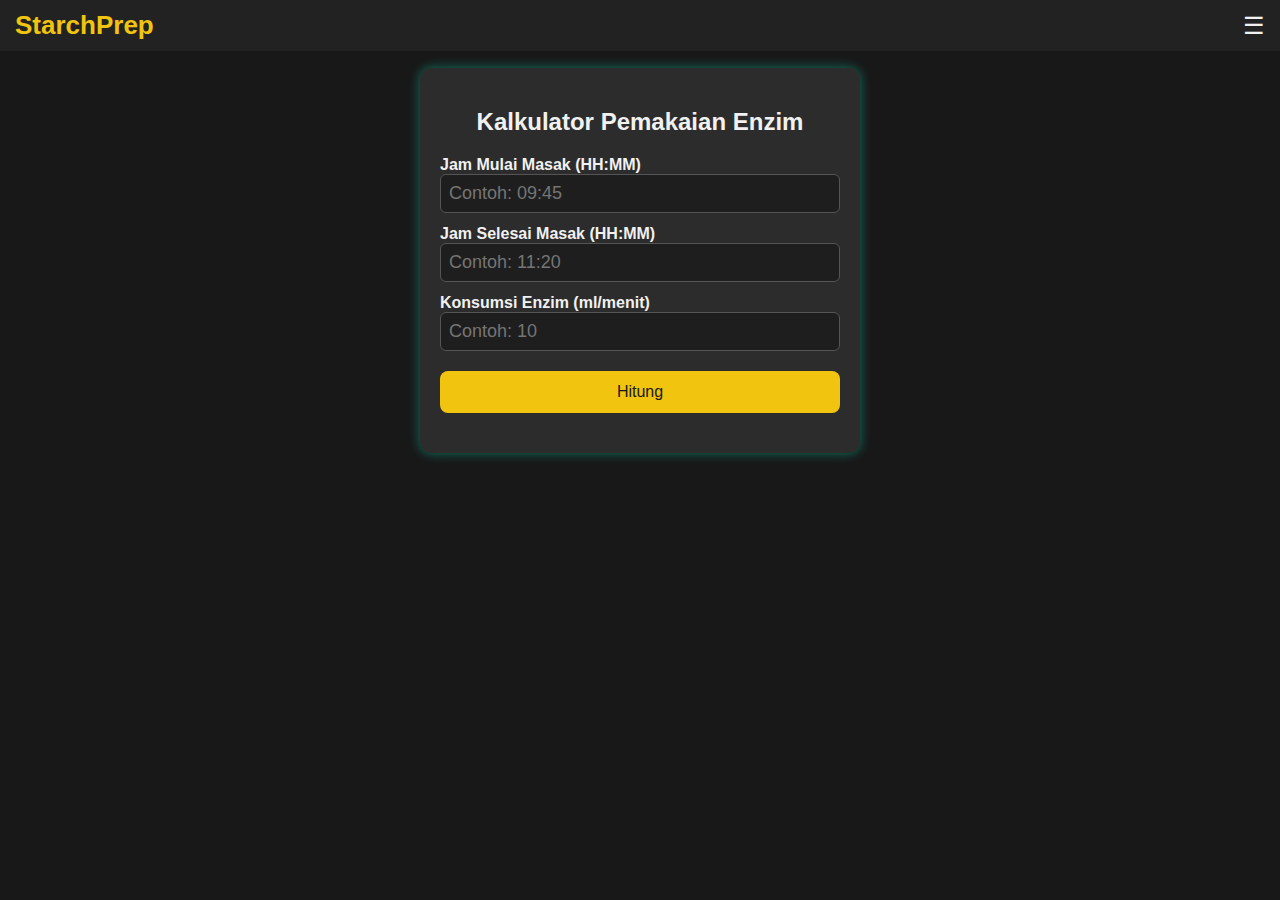
<file: enzyme.html>
﻿<!DOCTYPE html>
<html lang="id">
<head>
  <meta charset="UTF-8" />
  <meta name="viewport" content="width=device-width, initial-scale=1" />
  <meta http-equiv="X-UA-Compatible" content="IE=edge">
  <title>Kalkulator Enzim dengan Validasi Realtime</title>
  <script src="script.js" type="text/javascript"></script>
  <style>
    body {
      background-color: #181818;
      color: #f1f1f1;
      font-family: Arial, sans-serif;
      padding-top: 60px;
    }
    .container {
      max-width: 400px;
      background-color: #2c2c2c;
      padding: 20px;
      border-radius: 12px;
      box-shadow: 0 0 12px rgba(0, 255, 208, 0.4);
      margin: auto;
    }
    label {
      margin-top: 12px;
      font-weight: bold;
      display: block;
    }
    input {
      background-color: #1e1e1e;
      color: white;
      border: 1px solid #555;
      border-radius: 6px;
      font-size: 18px;
      padding: 8px;
      width: 100%;
      box-sizing: border-box;
    }
    button {
      margin-top: 20px;
      width: 100%;
      padding: 12px;
      font-size: 16px;
      border: none;
      background-color: #f1c40f;
      color: #181818;
      border-radius: 8px;
      cursor: pointer;
    }
    button:hover {
      background-color: #d4ac0d;
    }
    #hasil {
      margin-top: 20px;
      font-weight: bold;
      font-size: 18px;
      color: #f1c40f;
      text-align: center;
    }
    /* Modal */
    .modal {
      display: none;
      position: fixed;
      z-index: 10000;
      left: 0; top: 0; width: 100%; height: 100%;
      background-color: rgba(0, 0, 0, 0.75);
    }
    .modal-content {
      background-color: #2c2c2c;
      color: #f1f1f1;
      margin: 15% auto;
      padding: 20px;
      border-radius: 10px;
      width: 90%;
      max-width: 400px;
      box-shadow: 0 0 15px #00ffd0;
      text-align: center;
      position: relative;
    }
    @keyframes fadeIn {
      from {opacity: 0; transform: scale(0.9);}
      to {opacity: 1; transform: scale(1);}
    }
    .modal-content {
      animation: fadeIn 0.3s ease-out;
    }
    /* Navbar */
.navbar {
  position: fixed;
  top: 0;
  left: 0;
  right: 0;
  background-color: #222;
  z-index: 1000;
}

.navbar-container {
  position: relative;
  display: flex;
  justify-content: space-between;
  align-items: center;
  padding: 10px 15px;
}

.navbar-brand {
  color: #f1c40f;
  font-size: 26px;
  font-weight: bold;
  cursor: pointer;
}

.navbar-toggle {
  font-size: 24px;
  cursor: pointer;
  display: block;
margin-left: auto;
}

#navbarMenu {
  display: none;
  position: absolute;
  top: 100%;
  right: 0;
  width: 200px;
  background-color: #333;
  border-radius: 8px;
  box-shadow: 0 4px 10px rgba(0, 0, 0, 0.5);
  max-height: 300px;         /* Scroll aktif saat terlalu tinggi */
  overflow-y: auto;          /* Scroll vertical */
  z-index: 999;
}

/* Tampilkan menu saat diklik */
#navbarMenu.show {
  display: block;
}
.navbar-menu a {
  display: block;
  padding: 10px 15px;
  color: #fff;
  text-decoration: none;
  text-align: left;
}

.navbar-menu a:hover {
  background-color: #555;
}

@media all and (-ms-high-contrast: none), (-ms-high-contrast: active) {
  .navbar-menu {
    display: block;
    max-height: 300px;
    overflow-y: scroll;
  }
}

/* Home Link */
.home-link {
  background-color: #f1c40f;
  color: #111;
  font-weight: bold;
  border-radius: 4px;
  margin: 8px;
  padding: 10px;
  display: flex;
  align-items: center;
  text-decoration: none;
}

.home-icon {
  width: 20px;
  height: 20px;
  margin-right: 8px;
}

.footer {
  background-color: #181818;
  color: #ccc;
  padding: 20px 30px;
  font-family: 'Segoe UI', Tahoma, Geneva, Verdana, sans-serif;
  font-size: 14px;
  margin-top: 60px;
}

.footer-content {
  max-width: 1000px;
  margin: 0 auto;
  text-align: center;
  line-height: 1.6;
  border-top: 1px solid #333;
  padding-top: 15px;
}

/* Responsif: center text di layar kecil */
@media (max-width: 600px) {
  .footer-content {
    text-align: center;
  }
}
/* Result */
#result {
  margin-top: 12px;
  padding: 14px 1px;
  background-color: #1e1e1e; 
  color: white;
  font-size: 18px;
  border-radius: 8px;
  font-family: 'Arial', sans-serif;
  display: none;
  width: 120px;
  box-shadow: 0 2px 8px rgba(255, 255, 255, 0.05);
  text-align: center;
}
.result-box {
  margin-left: 10px;
  padding: 6px 20px;
  background-color: #1e1e1e;
  color: white;
  font-size: 18px;
  border-radius: 8px;
  font-family: 'Arial', sans-serif;
  display: block;
  width: 100%; /* penuh sesuai kolom td-nya */
  max-width: none; /* pastikan tidak membatasi lebar */
  box-shadow: 0 2px 8px rgba(255, 255, 255, 0.05);
  text-align: center;
}
/* ========== IE11 Specific Fixes ========== */

/* Fallback untuk .navbar-container (flexbox) di IE */
.is-ie .navbar-container {
  display: -ms-flexbox;
  -ms-flex-pack: justify;
  -ms-flex-align: center;
}

/* Navbar menu fallback behavior di IE */
.is-ie .navbar-menu {
  display: none;
  max-height: none !important;
  overflow: visible !important;
  position: static !important;
  width: auto !important;
  box-shadow: none !important;
}

.is-ie .navbar-menu.open {
  display: block !important;
}
  </style>
</head>
<body>
	<header class="navbar">
  <div class="navbar-container">
    <div class="navbar-brand" onclick="window.location.href='index.html'">StarchPrep</div>
    <div class="navbar-toggle" onclick="toggleMenu()">☰</div>
    <div class="navbar-menu" id="navbarMenu">
      <a href="index.html" class="home-link">
        <img src="home.png" alt="Home" class="home-icon"> Home
      </a>
      <a href="alum.html">Konsumsi Alum</a>
      <a href="totalizer starch.html">Totalizer Starch</a>
      <a href="enzyme.html">Flow Enzyme</a>
      <a href="retentiontime.html">Retention Time</a>
      <a href="estimate.html">Estimasi Starch</a>
      <a href="SSA.html">Flow SSA</a>
      <a href="atago.html">Atago Solid</a>
      <a href="NaOH.html">Pemakaian NaOH</a>
      <a href="PPM.html">Dosis Enzyme</a>
      <a href="Starch Consumption.html">Starch Consumption</a>
      <a href="starch formula.html">Ensiklopedia Formula</a>
    </div>
  </div>
</header>
<div class="container">
  <h2 style="text-align:center;">Kalkulator Pemakaian Enzim</h2>

  <label for="start">Jam Mulai Masak (HH:MM)</label>
  <input type="text" id="start" maxlength="5" placeholder="Contoh: 09:45" oninput="handleInput(this)" />

  <label for="end">Jam Selesai Masak (HH:MM)</label>
  <input type="text" id="end" maxlength="5" placeholder="Contoh: 11:20" oninput="handleInput(this)" />

  <label for="rate">Konsumsi Enzim (ml/menit)</label>
  <input type="number" id="rate" placeholder="Contoh: 10" />

  <button onclick="hitung()">Hitung</button>

  <div id="hasil"></div>
</div>

<!-- Modal untuk pesan error -->
<div id="customModal" class="modal">
  <div class="modal-content">
    <h3 id="modalTitle"></h3>
    <p id="modalText"></p>
    <button id="modalOkBtn" style="
      margin-top: 15px;
      padding: 8px 16px;
      font-size: 16px;
      background-color: #f1c40f;
      border: none;
      border-radius: 6px;
      cursor: pointer;
      color: #181818;
      font-weight: bold;
    ">OK</button>
  </div>
</div>

<script>
  function handleInput(el) {
  var raw = el.value;
  // Abaikan input jika masih mengandung titik (.) atau belum valid
  if (raw.indexOf('.') !== -1) {
    showModal('Format Tidak Didukung', 'Gunakan angka tanpa titik. Contoh: 730 untuk 07:30');
    el.value = '';
    return;
  }

  // Ambil hanya angka
  var val = raw.replace(/[^0-9]/g, '');

  // Maksimal 4 digit
  if (val.length > 4) val = val.slice(0, 4);

  // Format: XX:YY
  if (val.length <= 2) {
    el.value = val;
    return;
  } else {
    el.value = val.slice(0, val.length - 2) + ':' + val.slice(val.length - 2);
  }

  // Lanjut hanya jika panjang sudah memadai
 if (val.length < 4) return;

  var jamStr = val.slice(0, val.length - 2);
  var menitStr = val.slice(val.length - 2);

  var jam = parseInt(jamStr, 10);
  var menit = parseInt(menitStr, 10);

  if (isNaN(jam)) jam = 0;
  if (isNaN(menit)) menit = 0;

  if (jam > 24) {
    showModal('Input Salah', 'Jam tidak boleh lebih dari 24.');
    el.value = '';
  } else if (menit > 59) {
    showModal('Input Salah', 'Menit tidak boleh lebih dari 59.');
    el.value = '';
  }
}

  function parseTime(text) {
    if (text.indexOf(':') === -1) return null;
    var parts = text.split(':');
    if (parts.length !== 2) return null;
    var jam = parseInt(parts[0], 10);
    var menit = parseInt(parts[1], 10);
    if (isNaN(jam) || isNaN(menit)) return null;
    return [jam, menit];
  }

  function hitung() {
    var startText = document.getElementById('start').value;
    var endText = document.getElementById('end').value;
    var rate = parseFloat(document.getElementById('rate').value);

    if (!startText || !endText || isNaN(rate)) {
      showModal('Input Tidak Lengkap', 'Harap isi semua kolom dengan benar.');
      return;
    }

    var start = parseTime(startText);
    var end = parseTime(endText);

    if (!start || !end) {
      showModal('Format Salah', 'Format waktu salah. Gunakan format HH:MM.');
      return;
    }

    var startJam = start[0];
    var startMenit = start[1];
    var endJam = end[0];
    var endMenit = end[1];

    if (startJam > 24 || endJam > 24 || startMenit > 59 || endMenit > 59) {
      showModal('Waktu Tidak Valid', 'Jam maksimal 24 dan menit maksimal 59.');
      return;
    }

    var startTotal = startJam * 60 + startMenit;
    var endTotal = endJam * 60 + endMenit;
    var durasi = endTotal - startTotal;

    if (durasi < 0) {
      durasi += 1440; // lewat tengah malam
    }

    if (durasi === 0) {
      showModal("Durasi Nol", "Jam mulai dan jam selesai tidak boleh sama persis.");
      return;
    }

    if (durasi > 720) {
      showModal("Kesalahan Waktu", "Durasi tidak wajar. Cek kembali input waktunya.");
      return;
    }

    var totalEnzim = durasi * rate;

    document.getElementById('hasil').innerText =
      'Total pemakaian enzim: ' + Math.round(totalEnzim) + ' ml';
  }

  function showModal(title, message) {
    document.getElementById('modalTitle').innerText = title;
    document.getElementById('modalText').innerText = message;
    document.getElementById('customModal').style.display = 'block';
  }

  function closeModal() {
    document.getElementById('customModal').style.display = 'none';
  }

  window.onload = function () {
    var okBtn = document.getElementById('modalOkBtn');
    if (okBtn) {
      okBtn.onclick = function () {
        closeModal();
      };
    }
  };
</script>
</body>
</html>
</file>
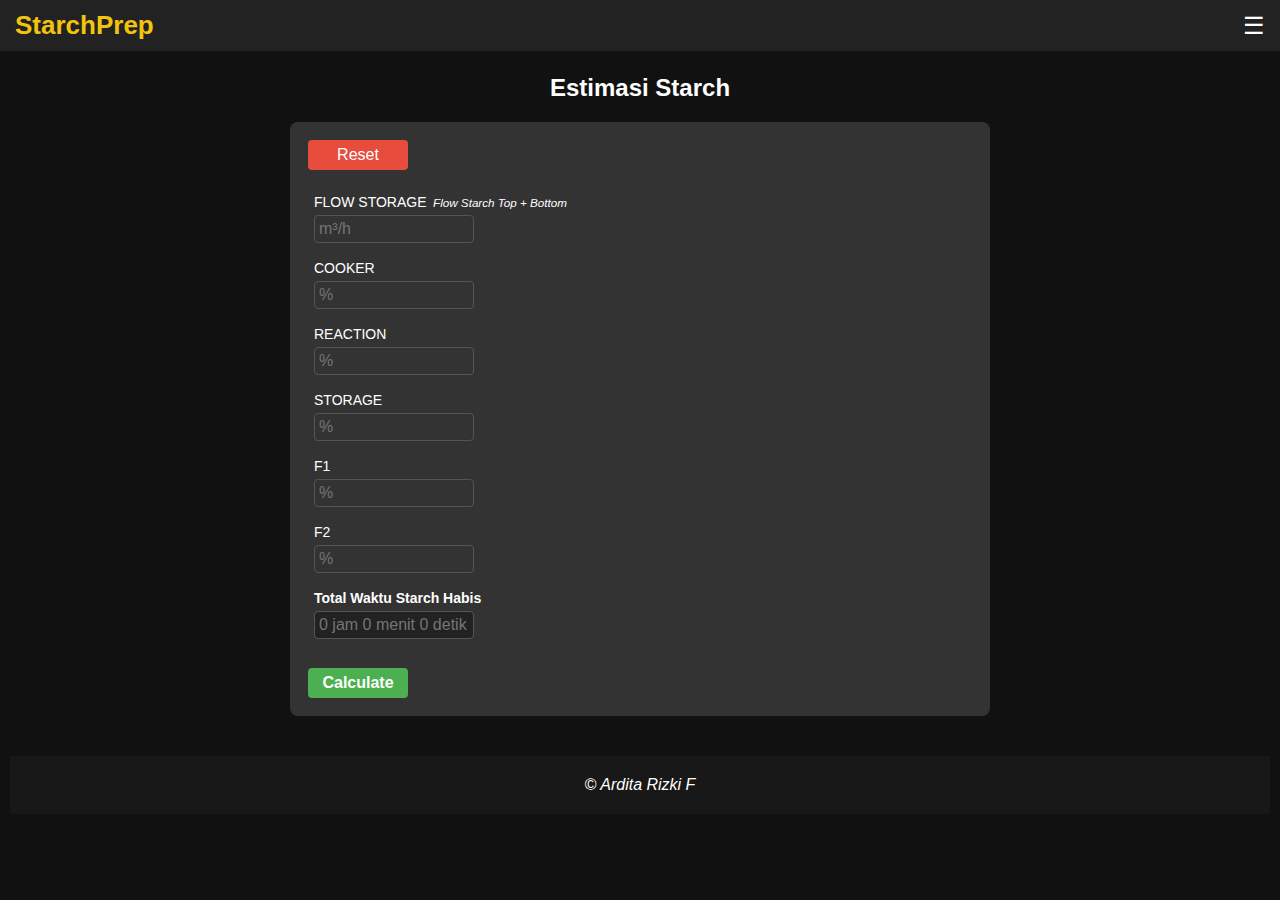
<file: estimate.html>
<!DOCTYPE html>
<html>
<head>
<title>Rumus  Estimasi Sisa Starch</title>
<meta charset="UTF-8">
<meta name="viewport" content="width=device-width, initial-scale=1">
<link rel="stylesheet" href="xedni.css">
	<link rel="stylesheet" href="sweetalert2.css">
<script src="script.js" type="text/javascript"></script>
<script type="text/javascript" src="sweetalert2.js"></script>
</head>
<header class="navbar">
  <div id="navbar-placeholder"></div>
</header>
<body>
	<br><br><br>
	<h2>Estimasi Starch</h2>
  <form id="conversion">
  <table><input type="reset" value="Reset">
  	<br>
    <tr>
      <td>FLOW STORAGE<i><small>&nbsp; Flow Starch Top + Bottom</small></i><br>
        <input type="number" placeholder="m³/h" name="FLOW" id="FLOW" required>
      </td>
    </tr>
    <tr>
      <td>COOKER<br><input type="number" placeholder="%" name="COOKER" id="COOKER" required> </td>
    </tr>
    <tr>
      <td>REACTION<br><input type="number" placeholder="%" name="REACTION" id="REACTION" required> </td>
    </tr>
    <tr>
      <td>STORAGE<br><input type="number" placeholder="%" name="STORAGE" id="STORAGE" required> </td>
    </tr>
    <tr>
      <td>F1<br><input type="number" placeholder="%" name="F1" id="F1" required> </td>
    </tr>
    <tr>
      <td>F2<br><input type="number" placeholder="%" name="F2" id="F2" required> </td>
    </tr>
    <tr hidden>
      <td><b>Total Time</b><br><input  type="number" placeholder="minutes" name="WG"></td>
    </tr>
<tr>
  <td><b>Total Waktu Starch Habis</b><br>
    <input readonly type="text" id="formattedTime" placeholder="0 jam 0 menit 0 detik">
  </td>
</tr>
  </table>&nbsp;&nbsp;&nbsp;&nbsp;&nbsp;&nbsp;
  <button type="button" class="button" onclick="calculate()"><b>Calculate</b></button>
</form>
<footer style="margin-top: 40px; background-color: #181818;">
    <i>&copy; Ardita Rizki F</i>
  </footer>

<script>
function calculate() {
  var FLOW = parseFloat(document.getElementById("FLOW").value);
  var COOKER = parseFloat(document.getElementById("COOKER").value);
  var REACTION = parseFloat(document.getElementById("REACTION").value);
  var STORAGE = parseFloat(document.getElementById("STORAGE").value);
  var F1 = parseFloat(document.getElementById("F1").value);
  var F2 = parseFloat(document.getElementById("F2").value);

  if (isNaN(FLOW) || isNaN(COOKER) || isNaN(REACTION) || isNaN(STORAGE) || isNaN(F1) || isNaN(F2)) {
    alert('Isien Datae Cok!');
    return;
  }

  var VFLOW = (FLOW / 60 * 1000); // liter per menit
  var VCOOKER = COOKER / 100 * 7000;
  var VREACTION = REACTION / 100 * 7000;
  var VSTORAGE = STORAGE / 100 * 15000;
  var VF1 = F1 / 100 * 3000;
  var VF2 = F2 / 100 * 3000;

  var totalVolume = VCOOKER + VREACTION + VSTORAGE + VF1 + VF2;
  var retentionTime = (totalVolume / VFLOW).toFixed(1);

  document.forms.conversion.WG.value = retentionTime;

  // Konversi WG (dalam menit) ke jam, menit, detik
  var totalMinutes = parseFloat(retentionTime);
  var jam = Math.floor(totalMinutes / 60);
  var sisaMenit = totalMinutes % 60;
  var menit = Math.floor(sisaMenit);
  var detik = Math.round((sisaMenit - menit) * 60);

  // Tampilkan di box
  document.getElementById("formattedTime").value =
    jam + " jam " + menit + " menit " + detik + " detik";
}
</script>
</body>
</html>
</file>
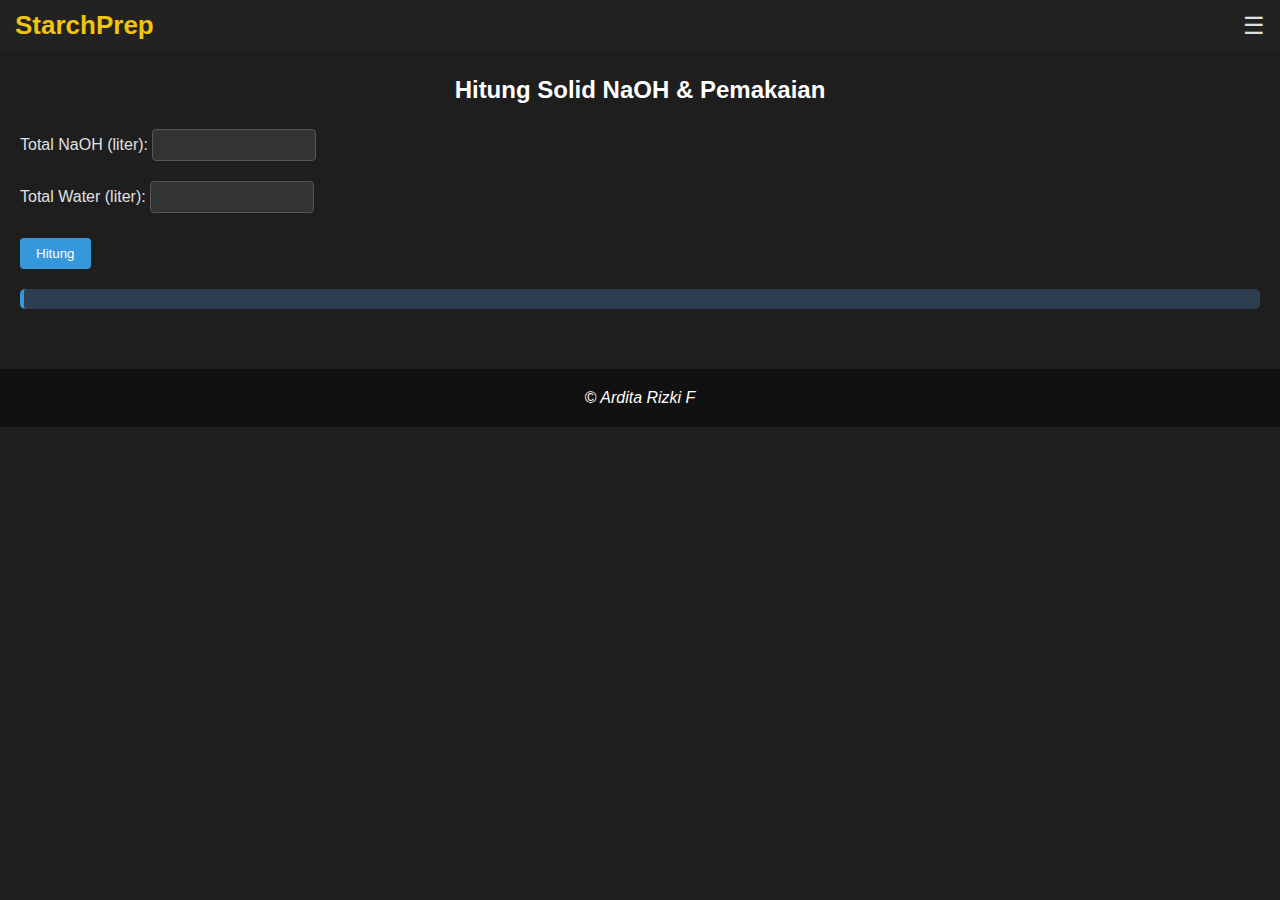
<file: NaOH.html>
﻿<!DOCTYPE html>
<html>
<head>
<title>Rumus Konsumsi Alum</title>
<meta charset="UTF-8">
	<meta http-equiv="X-UA-Compatible" content="IE=edge">
<meta name="viewport" content="width=device-width, initial-scale=1">
<link rel="stylesheet" href="xedni.css">
	<link rel="stylesheet" href="sweetalert2.css">
<script src="script.js" type="text/javascript"></script>
<script type="text/javascript" src="sweetalert2.js"></script>
  <style>
    body {
      background-color: #1e1e1e;
      color: #e0e0e0;
      font-family: Arial, sans-serif;
      margin: 0;
      padding: 0;
    }
    /* Navbar wrapper */
    .navbar {
      position: fixed;
      top: 0;
      left: 0;
      right: 0;
      background-color: #222;
      z-index: 1000;
    }

    .navbar-container {
      display: flex;
      justify-content: space-between;
      align-items: center;
      padding: 10px 15px;
    }

    .navbar-brand {
      color: #f1c40f;
    font-size: 26px;
    float: left;
    font-weight: bold;
    cursor: pointer;
    }

    .navbar-toggle {
      font-size: 24px;
      cursor: pointer;
      display: block;
    }

/* Default menu disembunyikan */
.navbar-menu {
  max-height: 0;
  overflow-y: hidden;
  transition: max-height 0.3s ease-out;
  background-color: #333;
  position: absolute;
  top: 50px;
  right: 10px;
  width: 200px;
  border-radius: 8px;
  z-index: 999;
  box-shadow: 0 4px 10px rgba(0, 0, 0, 0.5);
}

.navbar-menu.open {
  max-height: 300px; /* Sesuaikan tinggi menu maksimal */
  overflow-y: auto;
}
.navbar-menu a {
  display: block;
  padding: 10px 15px;
  color: #fff;
  text-decoration: none;
  text-align: left; /* Tambahkan ini */
}

.navbar-menu a:hover {
  background-color: #555;
}
    .navbar-menu.show {
      max-height: 225px;
      overflow-y: auto;
    }

    @media all and (-ms-high-contrast: none), (-ms-high-contrast: active) {
      .navbar-menu {
        display: block;
        max-height: 300px;
        overflow-y: scroll;
      }
    }
    .container {
      padding: 20px;
    }
    label {
      display: block;
      margin-bottom: 10px;
    }
    input[type="number"] {
      padding: 6px;
      width: 100%;
      max-width: 150px;
      background-color: #333;
      border: 1px solid #555;
      color: #fff;
    }
    button {
      padding: 8px 16px;
      background-color: #3498db;
      border: none;
      color: white;
      cursor: pointer;
      border-radius: 4px;
      margin-top: 10px;
    }
    button:hover {
      background-color: #2980b9;
    }
    #result_8 {
      margin-top: 20px;
      padding: 10px;
      background-color: #2c3e50;
      border-left: 4px solid #3498db;
      white-space: pre-wrap;
      border-radius: 5px;
    }
  </style>
</head>
<body>
<header class="navbar">
  <div id="navbar-placeholder"></div>
</header>
<div class="container"><br><br>
  <h2>Hitung Solid NaOH & Pemakaian</h2>
  <label>Total NaOH (liter): <input type="number" id="naoh8_8" /></label>
  <label>Total Water (liter): <input type="number" id="air8_8" /></label>
  <button id="btn_8">Hitung</button>
  <div id="result_8"></div>
</div>
<footer style="margin-top: 40px;">
    <i>&copy; Ardita Rizki F</i>
  </footer><script>
  document.getElementById("btn_8").addEventListener("click", function () {
    var naohLiter = parseFloat(document.getElementById("naoh8_8").value);
    var airLiter = parseFloat(document.getElementById("air8_8").value);
    var densitas = 1583.33; // dalam kg/m^3

    if (isNaN(naohLiter) || isNaN(airLiter)) {
      document.getElementById("result_8").innerText = "Masukkan nilai yang valid.";
      return;
    }

    var totalLiter = naohLiter + airLiter;
    var solid = (naohLiter * 0.48) / totalLiter * 100;
    var volumeM3 = totalLiter / 1000;
    var pemakaianNaohKg = (solid / 100) * volumeM3 * densitas;

    document.getElementById("result_8").innerText =
      "Solid NaOH = " + solid.toFixed(1) + " %\n" +
      "Pemakaian NaOH = " + pemakaianNaohKg.toFixed(0) + " kg";
  });
</script></body>
</html>
</file>
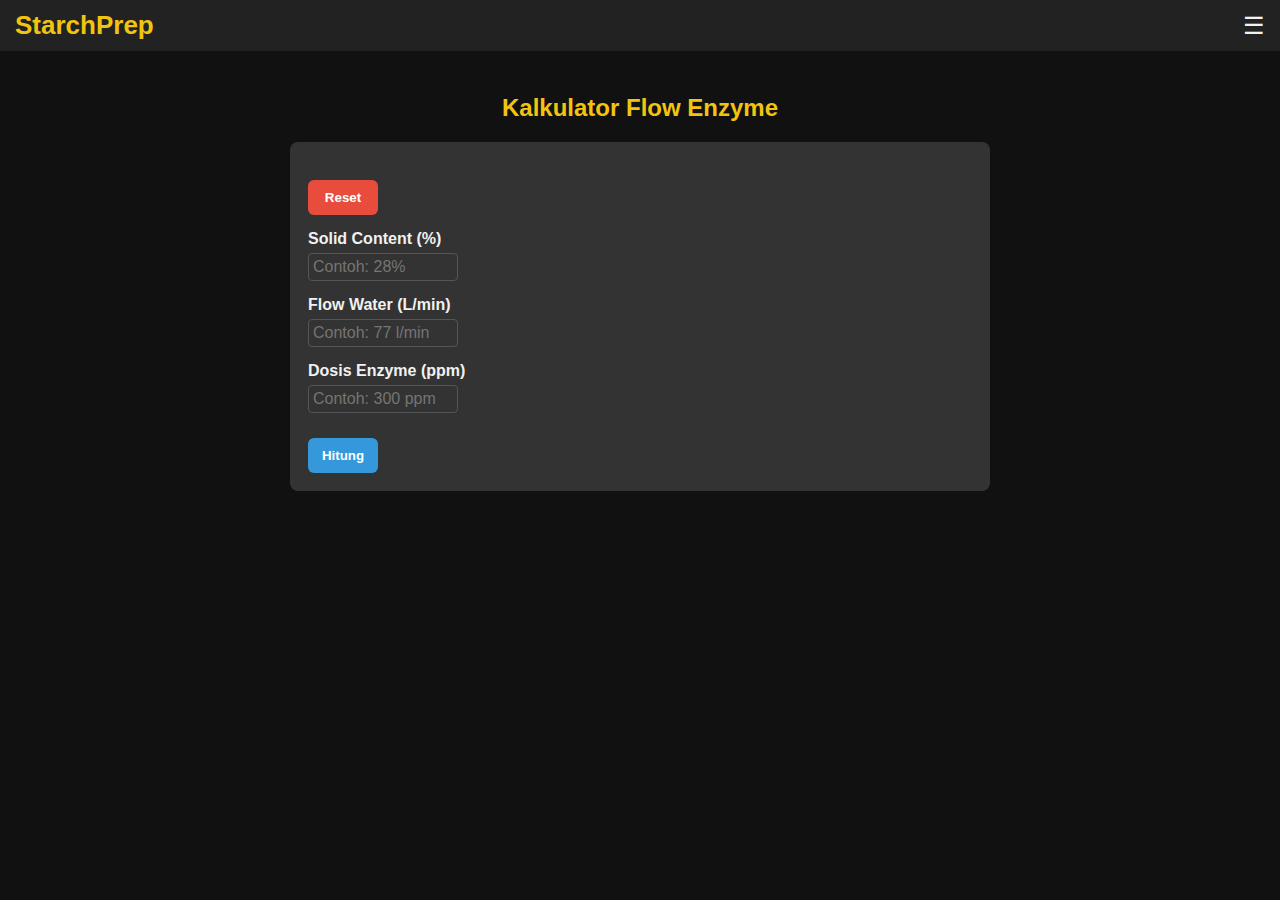
<file: PPM.html>
<!DOCTYPE html>
<html lang="id">
<head>
  <meta charset="UTF-8">
  <title>Kalkulator Flow Enzyme</title>
<meta name="viewport" content="width=device-width, initial-scale=1">
<link rel="stylesheet" href="xedni.css">
	<link rel="stylesheet" href="sweetalert2.css">
<script src="script.js" type="text/javascript"></script>
<script type="text/javascript" src="sweetalert2.js"></script>
  <style>
  	* {
  box-sizing: border-box;
}
  	html, body {
  overflow-x: hidden;
}
    body {
  font-family: "Segoe UI", Tahoma, Geneva, Verdana, sans-serif;
  background-color: #111;
  color: #f1f1f1;
  padding: 20px;
  margin: 0;
  width: 100%;
}
    h2 {
      text-align: center;
      color: #f1c40f;
    }

    label {
      display: block;
      margin-top: 15px;
      font-weight: 600;
    }

    input {
      width: 100%;
      padding: 8px;
      margin-top: 5px;
      border-radius: 4px;
      border: 1px solid #444;
      background-color: #222;
      color: #fff;
    }

    button {
      width: 70px;
      padding: 10px;
      margin-top: 20px;
      border: none;
      border-radius: 6px;
      font-weight: bold;
      cursor: pointer;
      transition: 0.3s;
    }

    .calculate {
      background-color: #3498db;
      color: white;
    }

    .calculate:hover {
      background-color: #2980b9;
    }

    .reset {
      background-color: #e74c3c;
      color: white;
    }

    .reset:hover {
      background-color: #c0392b;
    }

    . .results {
  margin-top: 25px;
  padding: 20px;
  background-color: #1c1c1c;
  border: 1px solid #444;
  border-radius: 8px;
  box-shadow: 0 2px 6px rgba(0, 0, 0, 0.6);
  font-size: 1.05em;
  line-height: 1.6;
}

.results p {
  margin: 10px 0;
  border-bottom: 1px dashed #555;
  padding-bottom: 8px;
}

.results p:last-child {
  border-bottom: none;
}
  </style>
</head>
<header class="navbar">
  <div id="navbar-placeholder"></div>
</header>
<body>
<br><br><br>
  <h2>Kalkulator Flow Enzyme</h2>
  <form id="enzymeForm" onsubmit="return false;">
  	<div style="display: flex; justify-content: space-between;">
  	<button class="reset" type="reset" onclick="resetOutput()">Reset</button>
  </div>
    <label for="solid">Solid Content (%)</label>
    <input type="number" id="solid" step="0.01" placeholder="Contoh: 28%">

    <label for="flowWater">Flow Water (L/min)</label>
    <input type="number" id="flowWater" step="0.1" placeholder="Contoh: 77 l/min">

    <label for="ppm">Dosis Enzyme (ppm)</label>
    <input type="number" id="ppm" step="1" placeholder="Contoh: 300 ppm">

    <div style="display: flex; justify-content: space-between;">
      <button class="calculate" onclick="calculateFlow()">Hitung</button>
    </div>
    <div class="results" id="results" style="display: none;">
    <p><strong>Flow Starch:</strong> <span id="flowStarch"></span> kg/min</p>
    <p><strong>Flow Enzyme:</strong> <span id="flowEnzyme"></span> mL/min</p>
  </div>
  </form>

  

  <script>
    function calculateFlow() {
      const solid = parseFloat(document.getElementById("solid").value) / 100;
      const flowWater = parseFloat(document.getElementById("flowWater").value);
      const ppm = parseFloat(document.getElementById("ppm").value);

      if (isNaN(solid) || isNaN(flowWater) || isNaN(ppm) || solid <= 0 || solid >= 1) {
        alert("Mohon isi semua kolom dengan nilai valid.\nSolid content harus antara 20 - 40%");
        return;
      }

      const flowStarch = ((solid * flowWater) / (1 - solid)) * 1.1;
      const flowEnzyme = flowStarch * (ppm / 1000);

      document.getElementById("flowStarch").textContent = flowStarch.toFixed(2);
      document.getElementById("flowEnzyme").textContent = flowEnzyme.toFixed(2);
      document.getElementById("results").style.display = "block";
    }

    function resetOutput() {
      document.getElementById("results").style.display = "none";
    }
  </script>

</body>
</html>
</file>
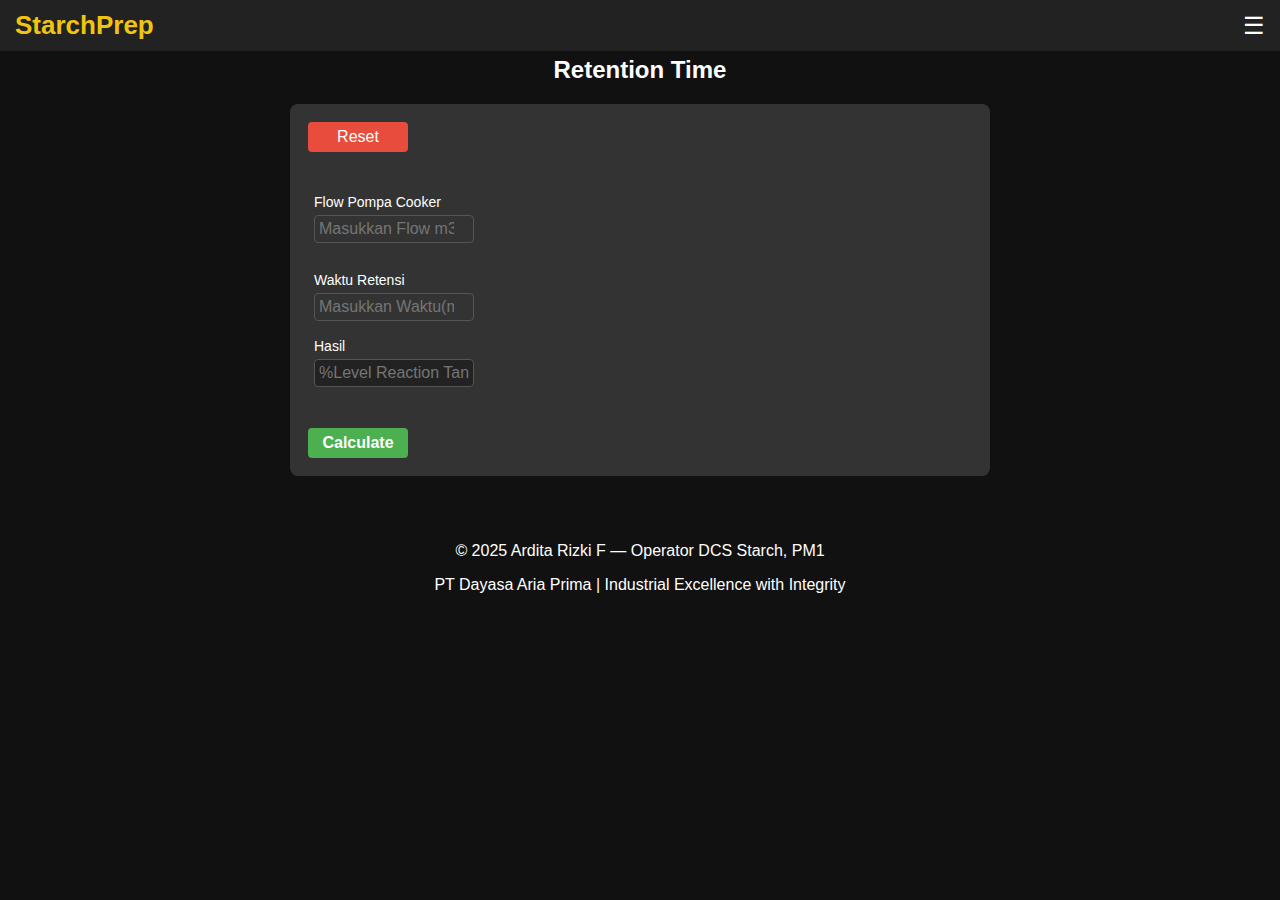
<file: retentiontime.html>
﻿<!DOCTYPE html>
<html>
<head>
<title>Retention Time</title>
<meta charset="UTF-8">
<meta name="viewport" content="width=device-width, initial-scale=1">
<link rel="stylesheet" href="xedni.css">
	<link rel="stylesheet" href="sweetalert2.css">
<script src="script.js" type="text/javascript"></script>
<script type="text/javascript" src="sweetalert2.js"></script>
</head>
<header class="navbar">
  <div class="navbar-container">
    <div class="navbar-brand" onclick="window.location.href='index.html'">StarchPrep</div>
    <div class="navbar-toggle" onclick="toggleMenu()">☰</div>
    <div class="navbar-menu" id="navbarMenu">
      <a href="index.html" class="home-link">
        <img src="home.png" alt="Home" class="home-icon"> Home
      </a>
      <a href="alum.html">Konsumsi Alum</a>
      <a href="totalizer starch.html">Totalizer Starch</a>
      <a href="enzyme.html">Flow Enzyme</a>
      <a href="retentiontime.html">Retention Time</a>
      <a href="estimate.html">Estimasi Starch</a>
      <a href="SSA.html">Flow SSA</a>
      <a href="atago.html">Atago Solid</a>
      <a href="NaOH.html">Pemakaian NaOH</a>
      <a href="PPM.html">Dosis Enzyme</a>
      <a href="Starch Consumption.html">Starch Consumption</a>
      <a href="starch formula.html">Ensiklopedia Formula</a>
    </div>
  </div>
</header>
<br><br>
  <h2>Retention Time</h2>
  <form name="conversion">
<table>
<input type="reset" value="Reset"><br>
<tr>
<td>Flow Pompa Cooker<br><input onblur="return CVRS();" type="number" placeholder="Masukkan Flow m3/h" name="FLOW" id="FLOW" required></td>
</tr>
<tr>
<td><input readonly="return CVRS();" type="hidden" placeholder="l/min" name="CONV"></td>
</tr>

<tr>
<td>Waktu Retensi &nbsp;<br><input onblur="return CVRS();" type="number" placeholder="Masukkan Waktu(min)" name="TIME" id="TIME" required></td>
</tr>
<br>
<tr>
  <td>Hasil<br>
    <input readonly="readonly" type="text" placeholder="%Level Reaction Tank" name="WG">
  </td>
</tr>
<td>
</td>
</table>
&nbsp;&nbsp;&nbsp;&nbsp;&nbsp;&nbsp;
<button type="button" class="button" onclick="calculate()"><b>Calculate</b></button>
</form>
<footer class="footer">
  <div class="footer-content">
    <p>&copy; 2025 Ardita Rizki F — Operator DCS Starch, PM1</p>
    <p>PT Dayasa Aria Prima | Industrial Excellence with Integrity</p>
  </div>
</footer>
<script type="text/javascript">
function calculate() {
  var form = document.forms["conversion"];
  var FLOW = parseFloat(form["FLOW"].value);
  var TIME = parseFloat(form["TIME"].value);

  if (!isNaN(FLOW) && !isNaN(TIME)) {
    var CONV = (FLOW / 60 * 1000).toFixed(1);
    var WG = (CONV * TIME / 70).toFixed(1);

    form["CONV"].value = CONV;
    form["WG"].value = WG + " % Level Reaction";
  } else {
    alert("Isien Datae Cok!");
  }
}
</script>
</body>
</html>
</file>
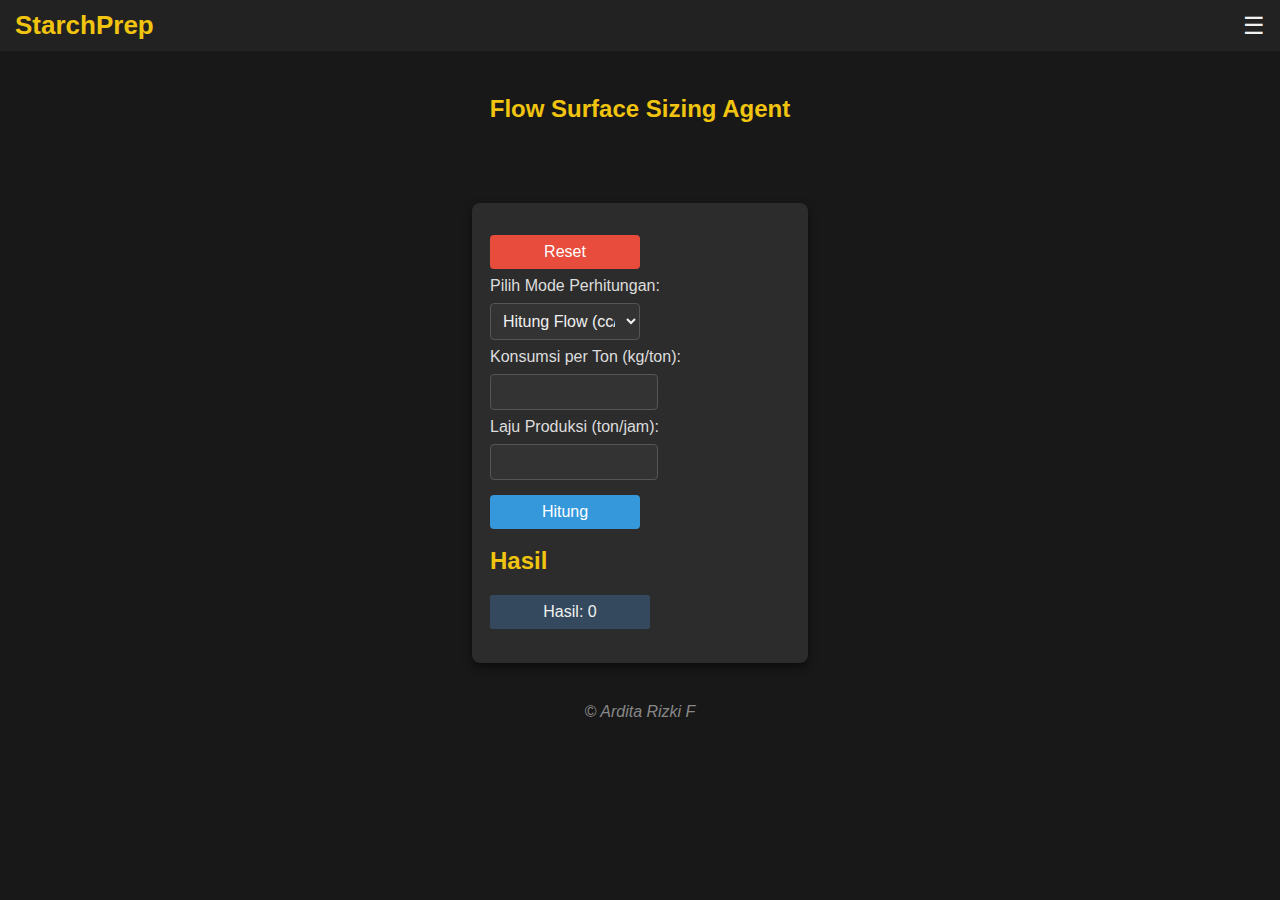
<file: SSA.html>
﻿<!DOCTYPE html>
<html lang="id">
<head>
    <meta charset="UTF-8">
    <meta http-equiv="X-UA-Compatible" content="IE=edge">
    <meta name="viewport" content="width=device-width, initial-scale=1.0">
    	<link rel="stylesheet" href="sweetalert2.css">
<script src="script.js" type="text/javascript"></script>
<script type="text/javascript" src="sweetalert2.js"></script>
    <title>Kalkulator SSA</title>
    <style>
        body {
            font-family: Arial, sans-serif;
            background-color: #181818;
            color: #f1f1f1;
            padding: 15px;
            margin: 0;
        }

 .container {
    max-width: 300px;
    margin: 80px auto 0 auto; /* kasih ruang 80px dari atas agar tidak ketabrak navbar */
    padding: 18px;
    background-color: #2c2c2c;
    border-radius: 8px;
    box-shadow: 0 4px 8px rgba(0, 0, 0, 0.5);
}

        h1 {
    color: #f1c40f;
    text-align: center;
    font-size: 24px;
    margin-top: 80px; /* Supaya turun dari bawah navbar */
}

        label {
            display: block;
            margin-top: 8px;
            color: #ddd;
        }

        input, select, button {
            width: 50%;
            padding: 8px;
            margin-top: 8px;
            border: 1px solid #555;
            background-color: #333;
            color: #f1f1f1;
            font-size: 16px;
            border-radius: 4px;
        }

        input:focus, select:focus, button:focus {
            outline: none;
            border-color: #f1c40f;
        }

        button {
            background-color: #3498db;
            color: #fff;
            cursor: pointer;
            border: none;
            margin-top: 15px;
        }

        button:hover {
            background-color: #2980b9;
        }

        h2 {
            margin-top: 18px;
            color: #f1c40f;
        }

        #result {
            padding: 8px;
            margin-top: 16px;
            background-color: #34495e;
            border-radius: 2px;
            font-size: 16px;
            text-align: center;
            color: #f1f1f1;
            width: 48%;
        }

        .reset-button {
            background-color: #e74c3c;
            margin-top: 14px;
        }

        .reset-button:hover {
            background-color: #c0392b;
        }
/* Navbar wrapper */
    .navbar {
      position: fixed;
      top: 0;
      left: 0;
      right: 0;
      background-color: #222;
      z-index: 1000;
    }

    .navbar-container {
      display: flex;
      justify-content: space-between;
      align-items: center;
      padding: 10px 15px;
    }

    .navbar-brand {
      color: #f1c40f;
    font-size: 26px;
    float: left;
    font-weight: bold;
    cursor: pointer;
    }

    .navbar-toggle {
      font-size: 24px;
      cursor: pointer;
      display: block;
    }

/* Default menu disembunyikan */
.navbar-menu {
  max-height: 0;
  overflow-y: hidden;
  transition: max-height 0.3s ease-out;
  background-color: #333;
  position: absolute;
  top: 50px;
  right: 10px;
  width: 200px;
  border-radius: 8px;
  z-index: 999;
  box-shadow: 0 4px 10px rgba(0, 0, 0, 0.5);
}

.navbar-menu.open {
  max-height: 300px; /* Sesuaikan tinggi menu maksimal */
  overflow-y: auto;
}
.navbar-menu a {
  display: block;
  padding: 10px 15px;
  color: #fff;
  text-decoration: none;
  text-align: left; /* Tambahkan ini */
}

.navbar-menu a:hover {
  background-color: #555;
}
    .navbar-menu.show {
      max-height: 225px;
      overflow-y: auto;
    }

    @media all and (-ms-high-contrast: none), (-ms-high-contrast: active) {
      .navbar-menu {
        display: block;
        max-height: 300px;
        overflow-y: scroll;
      }
    }
    .home-link {
  background-color: #f1c40f;
  color: #111;
  font-weight: bold;
  border-radius: 4px;
  margin: 8px;
  padding: 10px;
  display: flex;
  align-items: center;
  text-decoration: none;
}

.home-icon {
  width: 20px;       /* Sesuaikan dengan ukuran gambar */
  height: 20px;
  margin-right: 8px;
}
footer {
    width: 300px;
    margin: 20px auto 0 auto; /* atas 20px, kiri-kanan auto agar ke tengah */
    text-align: center;
    color: #888;
}
    </style>
</head>
<header class="navbar">
  <div id="navbar-placeholder"></div>
</header>
<body>
<h1>Flow Surface Sizing Agent</h1>
<div class="container">
    <button class="reset-button" onclick="resetForm()">Reset</button>

    <label for="mode">Pilih Mode Perhitungan:</label>
    <select id="mode" onchange="toggleInputs()">
        <option value="flow">Hitung Flow (cc/min)</option>
        <option value="kgPerTon">Hitung Konsumsi (kg/ton)</option>
    </select>

    <div id="flowInputs">
        <label for="kgPerTon">Konsumsi per Ton (kg/ton):</label>
        <input type="number" id="kgPerTon">

        <label for="productionRate">Laju Produksi (ton/jam):</label>
        <input type="number" id="productionRate">
    </div>

    <div id="kgPerTonInputs" style="display:none;">
        <label for="flow">Flow (cc/min):</label>
        <input type="number" id="flow">

        <label for="productionRate2">Laju Produksi (ton/jam):</label>
        <input type="number" id="productionRate2">
    </div>

    <button onclick="hitung()">Hitung</button>

    <h2>Hasil</h2>
    <p id="result">Hasil: <span id="resultValue">0</span></p>
</div>
<footer style="margin-top: 40px;">
    <i>&copy; Ardita Rizki F</i>
  </footer>
<script>
    function toggleInputs() {
        var mode = document.getElementById('mode').value;
        if (mode === 'flow') {
            document.getElementById('flowInputs').style.display = 'block';
            document.getElementById('kgPerTonInputs').style.display = 'none';
        } else {
            document.getElementById('flowInputs').style.display = 'none';
            document.getElementById('kgPerTonInputs').style.display = 'block';
        }
        document.getElementById("resultValue").textContent = '0';
    }

    function hitung() {
        var mode = document.getElementById('mode').value;

        if (mode === 'flow') {
            var kgPerTon = parseFloat(document.getElementById('kgPerTon').value);
            var productionRate = parseFloat(document.getElementById('productionRate').value);
            if (isNaN(kgPerTon) || isNaN(productionRate) || kgPerTon <= 0 || productionRate <= 0) {
                alert('Isien datae sing bener cok!');
                return;
            }
            var flow = (kgPerTon * productionRate) / 0.06;
            document.getElementById('resultValue').textContent = flow.toFixed(0) + ' cc/min';
        } else {
            var flowVal = parseFloat(document.getElementById('flow').value);
            var productionRate2 = parseFloat(document.getElementById('productionRate2').value);
            if (isNaN(flowVal) || isNaN(productionRate2) || flowVal <= 0 || productionRate2 <= 0) {
                alert('Isien datae sing bener cok!');
                return;
            }
            var kgPerTon = (flowVal * 0.06) / productionRate2;
            document.getElementById('resultValue').textContent = kgPerTon.toFixed(2) + ' kg/ton';
        }
    }

    function resetForm() {
        if (confirm("Temenan Mbok Reset?")) {
            document.getElementById("kgPerTon").value = '';
            document.getElementById("productionRate").value = '';
            document.getElementById("flow").value = '';
            document.getElementById("productionRate2").value = '';
            document.getElementById("resultValue").textContent = '0';
        }
    }
</script>
</body>
</html>
</file>
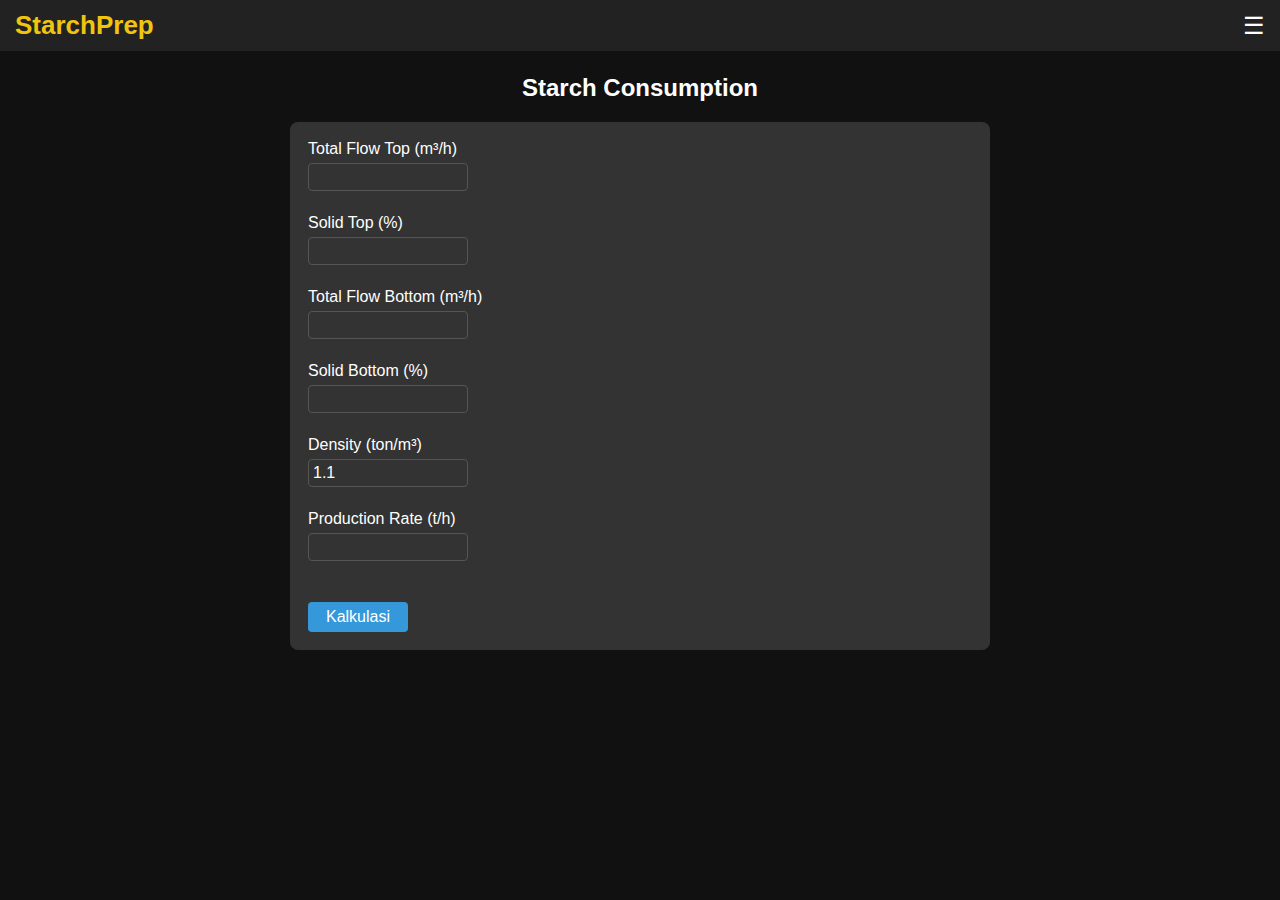
<file: Starch Consumption.html>
﻿<!DOCTYPE html>
<html>
<head>
<title>Rumus Konsumsi Starch</title>
<meta charset="UTF-8">
<meta name="viewport" content="width=device-width, initial-scale=1">
<link rel="stylesheet" href="xedni.css">
	<link rel="stylesheet" href="sweetalert2.css">
<script src="script.js" type="text/javascript"></script>
<script type="text/javascript" src="sweetalert2.js"></script>
</head>
<body>
<header class="navbar">
  <div id="navbar-placeholder"></div>
</header>
<body>
	<br><br><br>
	<h2>Starch Consumption</h2>
  <form id="conversion">
  <label>Total Flow Top (m³/h) <br>
    <input type="number" name="flowTop" step="any">
  </label><br>

  <label>Solid Top (%) <br>
    <input type="number" name="solidTop" step="any">
  </label><br>

  <label>Total Flow Bottom (m³/h)
    <input type="number" name="flowBottom" step="any">
  </label><br>

  <label>Solid Bottom (%) <br>
    <input type="number" name="solidBottom" step="any">
  </label><br>

  <label>Density (ton/m³) <br>
    <input type="number" name="density" step="any" value="1.1">
  </label><br>

  <label>Production Rate (t/h) <br>
    <input type="number" name="production" step="any">
  </label><br><br>
<div id="result"></div>
  <input type="button" value="Kalkulasi" onclick="hitungKonsumsi()">
</form>
<script>
  function hitungKonsumsi() {
    var form = document.getElementById('conversion');
    var flowTop = parseFloat(form.flowTop.value);
    var solidTop = parseFloat(form.solidTop.value);
    var flowBottom = parseFloat(form.flowBottom.value);
    var solidBottom = parseFloat(form.solidBottom.value);
    var density = parseFloat(form.density.value);
    var production = parseFloat(form.production.value);

    if (
      isNaN(flowTop) || isNaN(solidTop) || isNaN(flowBottom) ||
      isNaN(solidBottom) || isNaN(density) || isNaN(production)
    ) {
      alert('Isien datae sing bener, Goblok!');
      return;
    }

    var consumption = ((flowTop * solidTop + flowBottom * solidBottom) * density * 10) / production;

    var resultDiv = document.getElementById('result');
    resultDiv.style.display = 'block';
    resultDiv.innerText = consumption.toFixed(2) + ' kg/ton paper';
  }
</script>
</body>
</html>
</file>
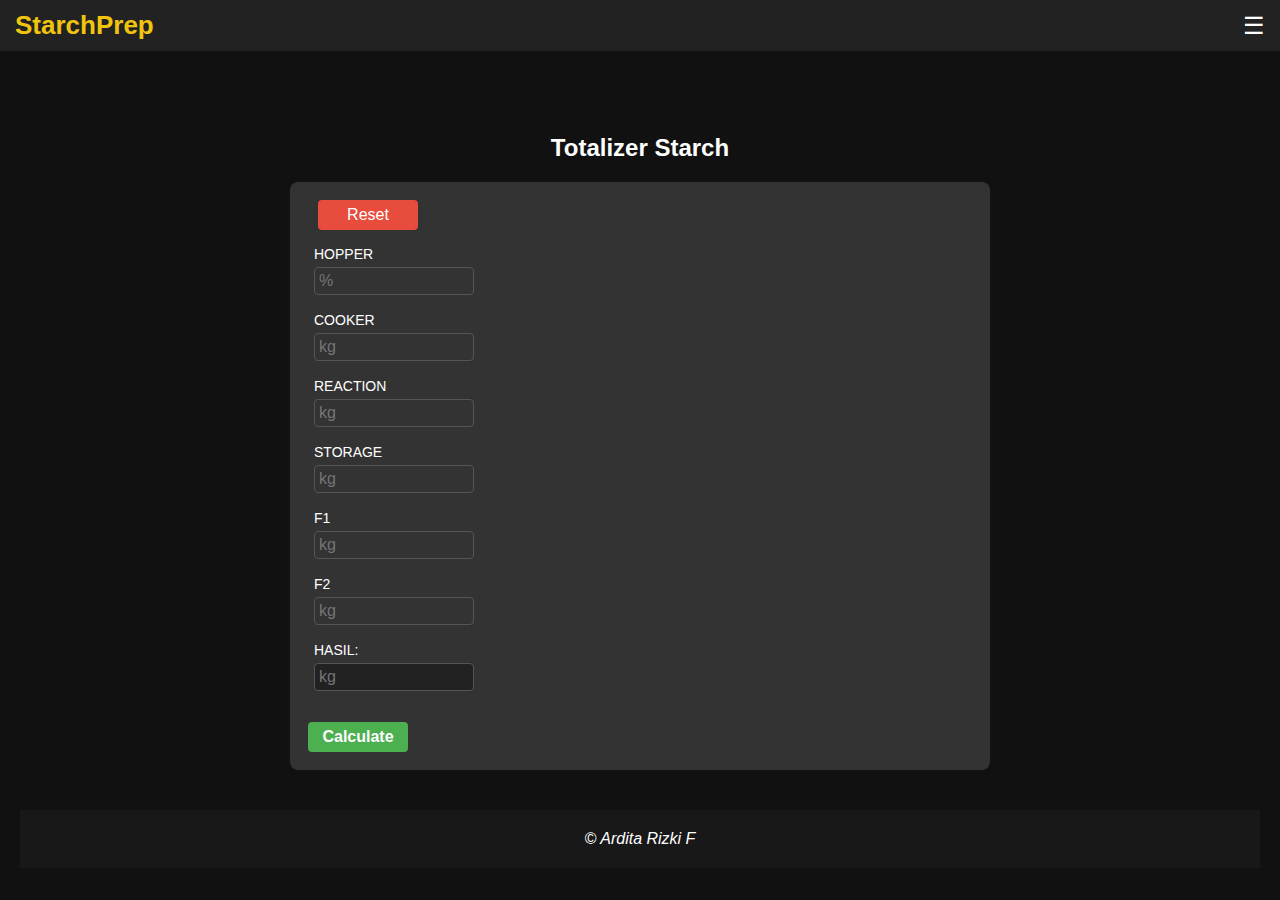
<file: Totalizer Starch.html>
﻿<!DOCTYPE html>
<html>
<head>
  <meta charset="UTF-8">
  <meta http-equiv="X-UA-Compatible" content="IE=edge"> <!-- IE11 compatibility -->
  <meta name="viewport" content="width=device-width, initial-scale=1">
  <title>Totalizer Starch</title>
  <link rel="stylesheet" href="xedni.css">
  <link rel="stylesheet" href="sweetalert2.css">
  <script src="script.js" type="text/javascript"></script>
  <script type="text/javascript" src="sweetalert2.js"></script>
</head>
<body>
﻿<header class="navbar">
  <div class="navbar-container">
    <div class="navbar-brand" onclick="window.location.href='index.html'">StarchPrep</div>
    <div class="navbar-toggle" onclick="toggleMenu()">☰</div>
    <div class="navbar-menu" id="navbarMenu">
      <a href="index.html" class="home-link">
        <img src="home.png" alt="Home" class="home-icon"> Home
      </a>
      <a href="alum.html">Konsumsi Alum</a>
      <a href="totalizer starch.html">Totalizer Starch</a>
      <a href="enzyme.html">Flow Enzyme</a>
      <a href="retentiontime.html">Retention Time</a>
      <a href="estimate.html">Estimasi Starch</a>
      <a href="SSA.html">Flow SSA</a>
      <a href="atago.html">Atago Solid</a>
      <a href="NaOH.html">Pemakaian NaOH</a>
      <a href="PPM.html">Dosis Enzyme</a>
      <a href="Starch Consumption.html">Starch Consumption</a>
      <a href="starch formula.html">Ensiklopedia Formula</a>
    </div>
  </div>
</header>
<main style="padding: 40px 10px 10px 10px; margin-top: 20px;">
<br><br>
  <h2>Totalizer Starch</h2>
<form id="conversion">
    <input type="reset" value="Reset" onclick="return confirm_reset()" style="margin-left: 10px; margin-bottom: 10px;">
    <table>
      <tr>
        <td>HOPPER<br>
          <input onblur="return CVRS();" type="number" placeholder="%" name="HOPPER" id="HOPPER" required max="100">
        </td>
      </tr>
      <tr hidden>
        <td><input type="number" placeholder="kg" name="CONV"></td>
      </tr>
      <tr>
        <td>COOKER<br>
          <input onblur="return CVRS();" type="number" placeholder="kg" name="COOKER" id="COOKER" required>
        </td>
      </tr>
      <tr>
        <td>REACTION<br>
          <input onblur="return CVRS();" type="number" placeholder="kg" name="REACTION" id="REACTION" required>
        </td>
      </tr>
      <tr>
        <td>STORAGE<br>
          <input onblur="return CVRS();" type="number" placeholder="kg" name="STORAGE" id="STORAGE" required>
        </td>
      </tr>
      <tr>
        <td>F1<br>
          <input onblur="return CVRS();" type="number" placeholder="kg" name="F1" id="F1" required>
        </td>
      </tr>
      <tr>
        <td>F2<br>
          <input onblur="return CVRS();" type="number" placeholder="kg" name="F2" id="F2" required>
        </td>
      </tr>
      <tr>
        <td>HASIL:<br>
          <input readonly type="text" placeholder="kg" name="WG">
        </td>
      </tr>
    </table>

    <div style="margin-top: 20px;">
      <button type="button" class="button" onclick="calculate()"><b>Calculate</b></button>
    </div>
  </form>

  <footer style="margin-top: 40px; background-color: #181818;">
    <i>&copy; Ardita Rizki F</i>
  </footer>
</main>

<script type="text/javascript">
function calculate() {
  var hopperPercent = parseFloat(document.getElementById("HOPPER").value);
  var cooker = parseFloat(document.getElementById("COOKER").value);
  var reaction = parseFloat(document.getElementById("REACTION").value);
  var storage = parseFloat(document.getElementById("STORAGE").value);
  var f1 = parseFloat(document.getElementById("F1").value);
  var f2 = parseFloat(document.getElementById("F2").value);

  if (
    isNaN(hopperPercent) || isNaN(cooker) || isNaN(reaction) ||
    isNaN(storage) || isNaN(f1) || isNaN(f2)
  ) {
    alert('Isien Datae Cok!');
    return false;
  }

  if (hopperPercent > 100) {
    alert('HOPPER gak boleh lebih dari 100% Cok!');
    return false;
  }

  var hopper = hopperPercent * 3180 / 100; // Konversi ke kg
  var total = hopper + cooker + reaction + storage + f1 + f2;

  document.querySelector('input[name="WG"]').value = total.toFixed(0) + ' kg';
}
</script>
</body>
</html>
</file>
<file: xedni.css>
/* General Styles */
body {
    font-family: Arial, sans-serif;
    background-color: #111;
    color: #fff;
    margin: 0;
    padding: 0;
    /* Hapus width: 95%, ganti dengan padding */
    padding: 0 10px;
}

h1, h2, h3, h4, h5, h6 {
  color: #fff;
  text-align: center;
}

table {
  width: 100%;
  margin: 0 auto;
  border-collapse: collapse;
}

td {
  padding: 6px;
  text-align: left;
  font-size: 14px;
}

/* Input Fields */
input[type="text"],
input[type="number"] {
  width: 90%;
  max-width: 150px;
  padding: 4px;
  margin: 5px 0;
  border: 1px solid #555;
  background-color: #333;
  color: #fff;
  font-size: 16px;
  border-radius: 4px;
  text-align: left;
}

input[type="text"]:focus,
input[type="number"]:focus {
  outline: none;
  border-color: #f1c40f;
}

input[readonly] {
  background-color: #222;
}

/* Buttons */
.button,
input[type="reset"],
input[type="button"] {
  padding: 6px 12px;
  border-radius: 4px;
  font-size: 16px;
  cursor: pointer;
  width: 100px;
  max-width: 150px;
  min-width: 30px;
  box-sizing: border-box;
}

.button {
  background-color: #4CAF50;
  color: white;
  border: none;
}

.button:hover {
  background-color: #45a049;
}

input[type="reset"] {
  background-color: #e74c3c;
  color: white;
  border: none;
}

input[type="reset"]:hover {
  background-color: #c0392b;
}

input[type="button"] {
  background-color: #3498db;
  color: white;
  border: none;
}

input[type="button"]:hover {
  background-color: #2980b9;
}

/* Form */
form {
    background-color: #333;
    padding: 18px;
    margin: 18px auto;       /* Ini penting agar form tetap ke tengah */
    border-radius: 8px;
    width: 90%;
    max-width: 700px;
    box-sizing: border-box;
}

form td {
  text-align: left;
}
form table {
  margin: 0 auto;
  width: 100%;        /* atau bisa coba 90% atau max-width: 500px; */
  border-collapse: collapse;
}
form input,
form button {
  display: block;
  margin-left: 0;
}

/* Navbar */
.navbar {
  position: fixed;
  top: 0;
  left: 0;
  right: 0;
  background-color: #222;
  z-index: 1000;
}

.navbar-container {
  display: flex;
  justify-content: space-between;
  align-items: center;
  padding: 10px 15px;
}

.navbar-brand {
  color: #f1c40f;
  font-size: 26px;
  font-weight: bold;
  cursor: pointer;
}

.navbar-toggle {
  font-size: 24px;
  cursor: pointer;
  display: block;
}

.navbar-menu {
  max-height: 0;
  overflow-y: hidden;
  transition: max-height 0.3s ease-out;
  background-color: #333;
  position: absolute;
  top: 50px;
  right: 10px;
  width: 200px;
  border-radius: 8px;
  z-index: 999;
  box-shadow: 0 4px 10px rgba(0, 0, 0, 0.5);
}

.navbar-menu.open {
  max-height: 300px;
  overflow-y: auto;
}

.navbar-menu a {
  display: block;
  padding: 10px 15px;
  color: #fff;
  text-decoration: none;
  text-align: left;
}

.navbar-menu a:hover {
  background-color: #555;
}

@media all and (-ms-high-contrast: none), (-ms-high-contrast: active) {
  .navbar-menu {
    display: block;
    max-height: 300px;
    overflow-y: scroll;
  }
}

/* Home Link */
.home-link {
  background-color: #f1c40f;
  color: #111;
  font-weight: bold;
  border-radius: 4px;
  margin: 8px;
  padding: 10px;
  display: flex;
  align-items: center;
  text-decoration: none;
}

.home-icon {
  width: 20px;
  height: 20px;
  margin-right: 8px;
}

/* Footer */
footer {
  text-align: center;
  padding: 20px;
  background-color: #111;
  color: #fff;
  margin-top: 30px;
}

/* Result */
#result {
  margin-top: 12px;
  padding: 8px 12px;
  border-left: 5px solid #ff6f00;
  background-color: #fff8e1;
  color: #4e342e;
  font-size: 14px;
  border-radius: 6px;
  font-family: 'Verdana', sans-serif;
  display: none;
  max-width: 120px;
  box-shadow: 1px 1px 4px rgba(0, 0, 0, 0.1);
  text-align: left;
}
</file>
<file: atago.css>
/* atago.css */

/* Reset dasar */
* {
  margin: 0;
  padding: 0;
  box-sizing: border-box;
}

body {
  font-family: 'Segoe UI', Tahoma, Geneva, Verdana, sans-serif;
  background-color: #1a1a1a;
  color: #eaeaea;
  line-height: 1.6;
  margin: 0;
  padding-top: 50px; /* Sesuaikan tinggi navbar agar tidak ketutup */
}

/* Navbar wrapper */
    .navbar {
      position: fixed;
      top: 0;
      left: 0;
      right: 0;
      background-color: #222;
      z-index: 1000;
    }

    .navbar-container {
      display: flex;
      justify-content: space-between;
      align-items: center;
      padding: 6px 12px;
    }

    .navbar-brand {
      color: #f1c40f;
    font-size: 26px;
    float: left;
    font-weight: bold;
    cursor: pointer;
    }

    .navbar-toggle {
      font-size: 24px;
      cursor: pointer;
      display: block;
    }

    .navbar-menu {
  max-height: 0;
  overflow: hidden;
  transition: max-height 0.3s ease-out;
  background-color: #333;
  position: absolute;
  top: 50px;
  right: 10px;   /* Pindah ke kanan */
  width: 200px;  /* Lebar submenu */
  border-radius: 8px;
  z-index: 999;
  box-shadow: 0 4px 10px rgba(0, 0, 0, 0.5);
}

.navbar-menu.open {
  max-height: 300px; /* Sesuaikan tinggi maksimal menu */
  overflow-y: auto;
}

.navbar-menu a {
  display: block;
  padding: 6px 12px;
  color: #fff;
  text-decoration: none;
  text-align: left; /* Tambahkan ini */
}

.navbar-menu a:hover {
  background-color: #555;
}
    .navbar-menu.show {
      max-height: 225px;
      overflow-y: auto;
    }

    @media all and (-ms-high-contrast: none), (-ms-high-contrast: active) {
      .navbar-menu {
        display: block;
        max-height: 200px;
        overflow-y: scroll;
      }
    }
    .home-link {
  background-color: #f1c40f;
  color: #111;
  font-weight: bold;
  border-radius: 4px;
  margin: 8px;
  padding: 10px;
  display: flex;
  align-items: center;
  text-decoration: none;
}

.home-icon {
  width: 20px;       /* Sesuaikan dengan ukuran gambar */
  height: 20px;
  margin-right: 8px;
}

/* Kontainer utama */
.container {
  max-width: 1200px;
  margin: 2rem auto;
  padding: 5rem 1rem 1rem 1rem; /* top padding diperbesar */
  background: #2a2a2a;
  border-radius: 10px;
  box-shadow: 0 0 10px rgba(0,0,0,0.3);
}

/* Input dan tombol */
input[type="text"], input[type="number"] {
  padding: 10px;
  margin: 5px 0;
  width: 100%;
  border-radius: 5px;
  border: 1px solid #555;
  background-color: #333;
  color: #fff;
}

button, input[type="button"] {
  padding: 10px 20px;
  margin-top: 10px;
  background-color: #4caf50;
  color: white;
  border: none;
  border-radius: 5px;
  cursor: pointer;
}

button:hover, input[type="button"]:hover {
  background-color: #45a049;
}
.hidden {
  display: none !important;
  height: 0 !important;
  margin: 0 !important;
  padding: 0 !important;
  overflow: hidden !important;
}
.container label {
  margin-top: 15px;
  display: block;
  font-weight: bold;
}

.container input {
  padding: 10px;
  margin-bottom: 10px;
  width: 100%;
  font-size: 1.1em;
  border-radius: 5px;
  border: 1px solid #555;
  background-color: #2c2c2c;
  color: white;
}

.container button {
  margin-top: 20px;
  padding: 12px;
  width: 100%;
  background-color: #4caf50;
  color: white;
  font-size: 1.1em;
  border: none;
  border-radius: 5px;
  cursor: pointer;
}

.container button:hover {
  background-color: #45a049;
}
.sweet-alert {
  background-color: #e74c3c;
  font-family: 'Arial', Trebuchet ms, Open Sans, sans-serif;
  width: 478px;
  padding: 17px;
  border-radius: 5px;
  text-align: center;
  position: fixed;
  left: 50%;
  top: 50%;
  margin-left: -256px;
  margin-top: -200px;
  overflow: hidden;
  display: none;
  z-index: 99999;
}
.sweet-alert input {
  display: none !important;
}
</file>
